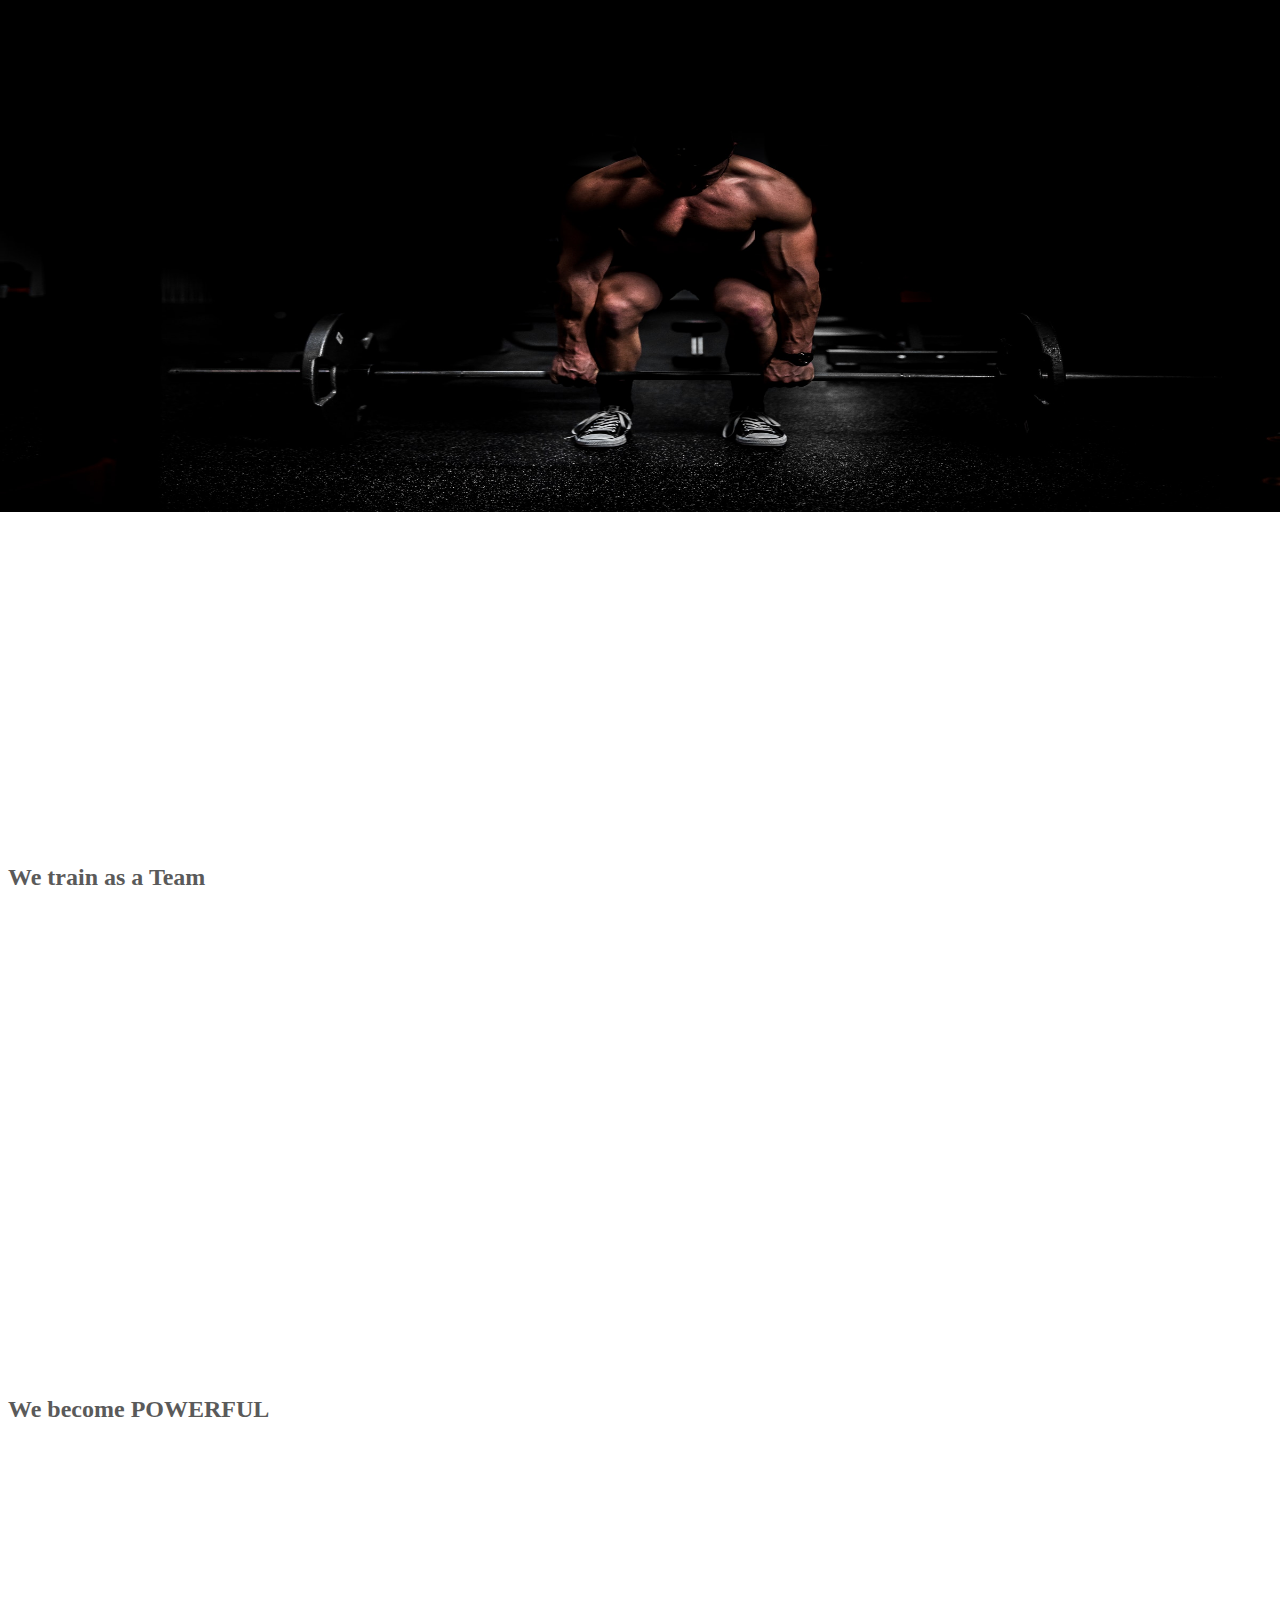
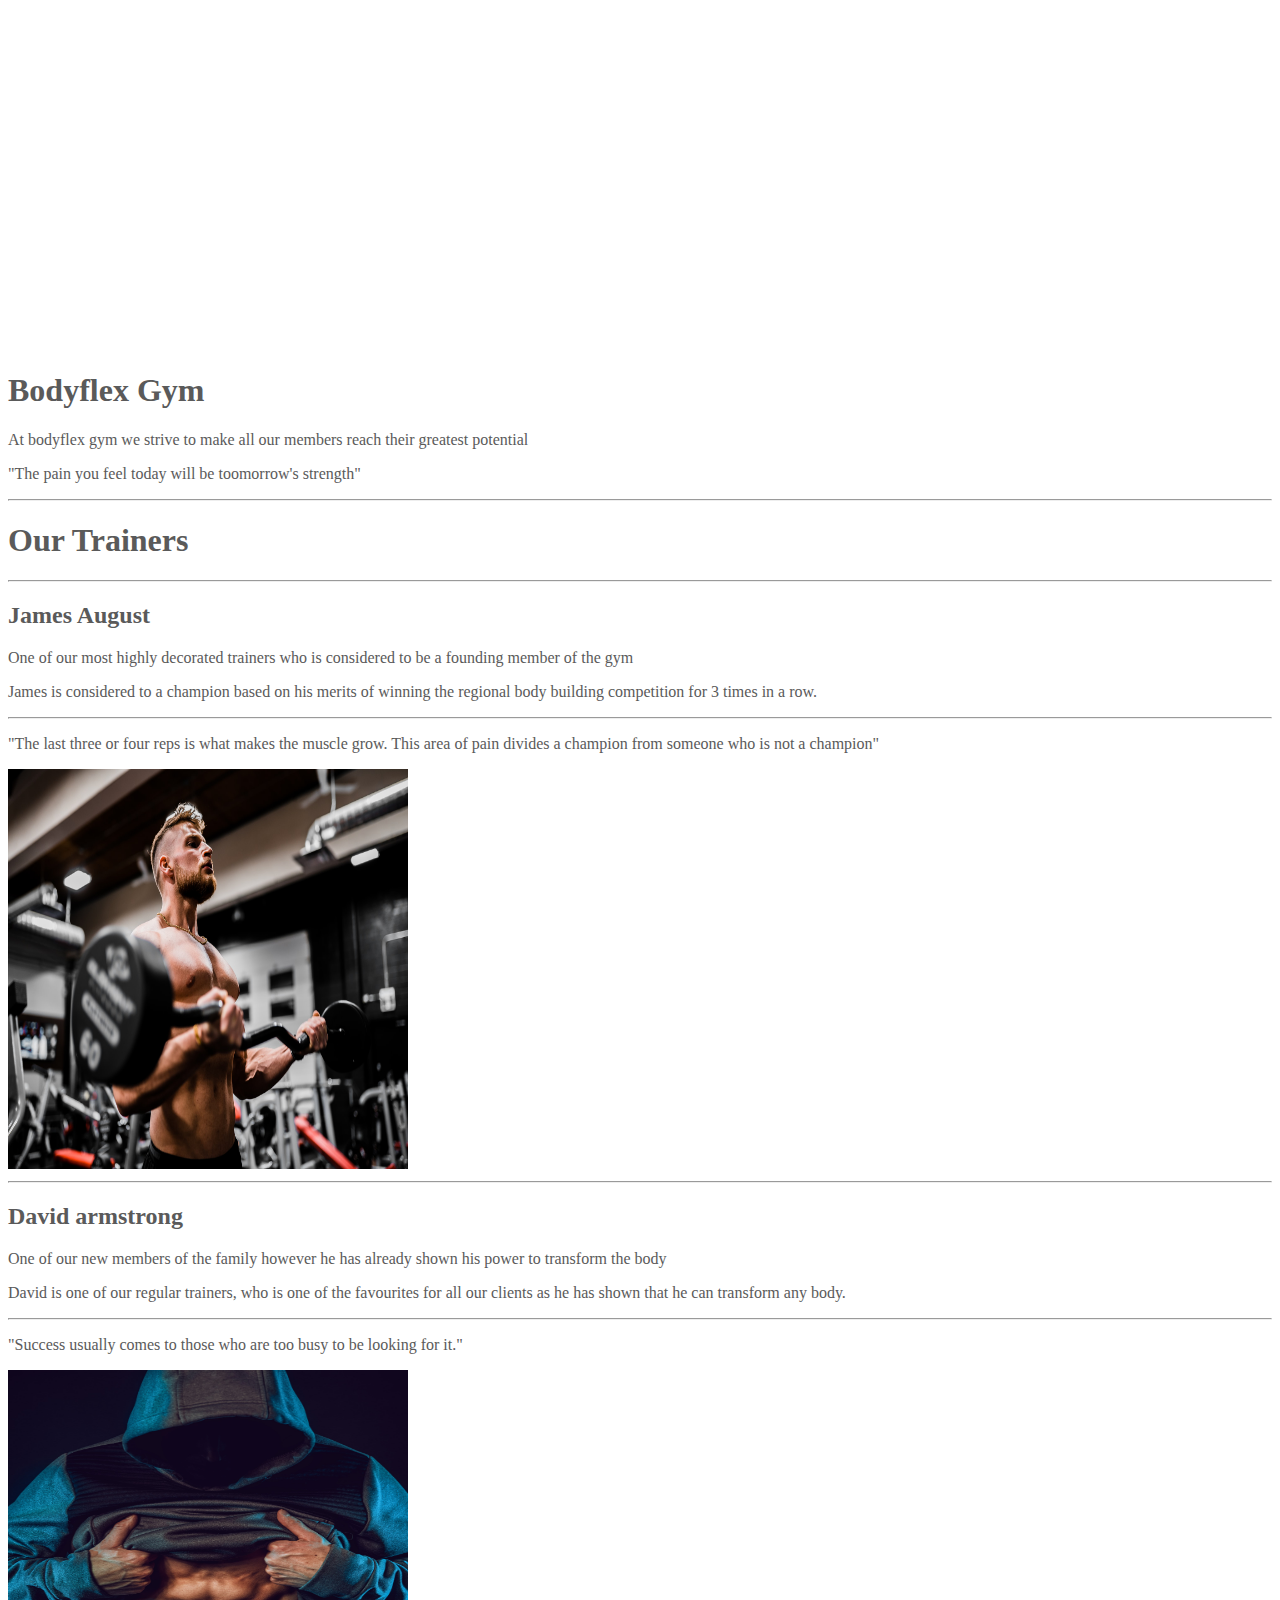
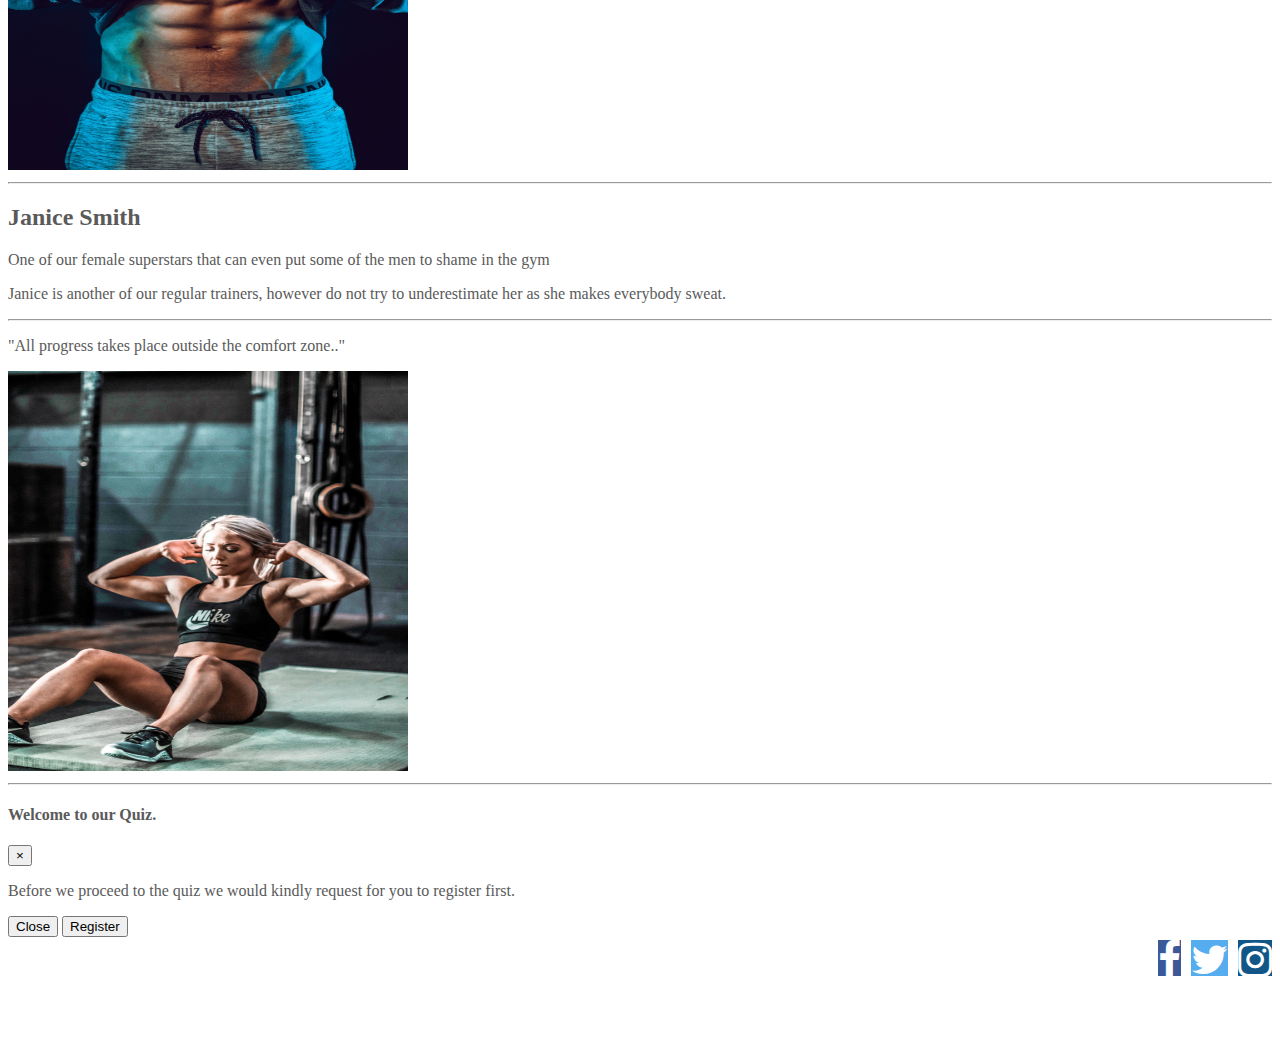
<file: Bodyflex_gym/index.html>
<!DOCTYPE html>
<html lang="en" dir="ltr">
  <head>
    <meta charset="utf-8">
    <meta name="viewport" content="width=device-width, initial-scale=1">
    <title>Bodyflex Gym</title>
<link rel="stylesheet" href="https://cdn.jsdelivr.net/npm/bootstrap@4.5.3/dist/css/bootstrap.min.css" integrity="sha384-TX8t27EcRE3e/ihU7zmQxVncDAy5uIKz4rEkgIXeMed4M0jlfIDPvg6uqKI2xXr2" crossorigin="anonymous">
<link rel="stylesheet" href="https://cdnjs.cloudflare.com/ajax/libs/font-awesome/4.7.0/css/font-awesome.min.css">
<link rel="stylesheet" href="stylesheet.css">
  </head>

  <body>

    <header>
      <nav class="navbar navbar-expand-md navbar-dark fixed-top bg-dark">
        <div class="container-fluid">
          <a class="navbar-brand" href="index.html"><h3>BodyFlex <i>GYM</i></h3></a>
          <button class="navbar-toggler" type="button" data-toggle="collapse" data-target="#collapsibleNavbar">
            <span class="navbar-toggler-icon"></span>
          </button>
          <div class="collapse navbar-collapse" id="collapsibleNavbar">
            <ul class="navbar-nav me-auto mb-2 mb-md-0">
              <li class="nav-item active">
                <a class="nav-link" aria-current="page" href="index.html">Home</a>
              </li>

              <li class="nav-item active">
                <a class="nav-link" href="gallery.html">Gallery</a>
              </li>
              <li class="nav-item active">
                <a class="nav-link" href="about.html">About us</a>
              </li>
              <li class="nav-item active">
                <a class="nav-link" href="contact.html">Contact us</a>
              </li>
              <li class="nav-item active">
                <button type="button" class="btn btn-primary" data-toggle="modal" data-target="#RegisterModal">
                  Launch Quiz
                </button>
              </li>
            </ul>

          </div>
        </div>
      </nav>
    </header>

<div id="ca" class="carousel slide" data-ride="carousel">
  <ul class="carousel-indicators">
    <li data-target="#ca" data-slide-to="0" class="active"></li>
    <li data-target="#ca" data-slide-to="1"></li>
    <li data-target="#ca" data-slide-to="2"></li>
  </ul>
  <div class="carousel-inner">
    <div class="carousel-item active">
      <img src="images\istockphoto-849413034-612x612.jpg" alt="Los Angeles" width="1100" height="500">
      <div class="carousel-caption">
        <h2>We use the best equipment</h2>
      </div>
    </div>
    <div class="carousel-item">
      <img src="images\luis-vidal-FodEsaNZs48-unsplash.jpg" alt="Chicago" width="1100" height="500">
      <div class="carousel-caption">
        <h2>We train as a Team</h2>
      </div>
    </div>
    <div class="carousel-item">
      <img src="images\anastase-maragos-9dzWZQWZMdE-unsplash.jpg" alt="New York" width="1100" height="500">
      <div class="carousel-caption">
        <h2>We become POWERFUL</h2>
      </div>
    </div>
  </div>
  <a class="carousel-control-prev" href="#ca" data-slide="prev">
    <span class="carousel-control-prev-icon"></span>
  </a>
  <a class="carousel-control-next" href="#ca" data-slide="next">
    <span class="carousel-control-next-icon"></span>
  </a>
</div>

<section class="py-5 text-center container">
  <div class="row py-lg-5">
    <div class="col-lg-6 col-md-8 mx-auto">
      <h1 class="fw-light">Bodyflex Gym</h1>
      <p class="lead text-muted">At bodyflex gym we strive to make all our members reach their greatest potential</p>
      <p>"The pain you feel today will be toomorrow's strength"</p>
    </div>
  </div>
</section>

<hr>

<h1 class="fw-light text-center container">Our Trainers</h1>

<div class="container marketing">

    <hr class="featurette-divider">

    <div class="row featurette">
      <div class="col-md-7">
        <h2 class="featurette-heading">James August</h2>
        <p class="lead">One of our most highly decorated trainers who is considered to be a founding member of the gym</p>
        <p>James is considered to a champion based on his merits of winning the regional body building competition for 3 times in a row.</p>
        <hr>
        <p class="text-center">"The last three or four reps is what makes the muscle grow. This area of pain divides a champion from someone who is not a champion"
      </div>
      <div class="col-md-5">
        <img class="featurette-image img-responsive center-block" src="images\anastase-maragos-7kEpUPB8vNk-unsplash.jpg" height="400" width="400" alt="Generic placeholder image">

      </div>
    </div>

    <hr class="featurette-divider">

    <div class="row featurette">
      <div class="col-md-7 order-md-2">
        <h2 class="featurette-heading">David armstrong</h2>
        <p class="lead">One of our new members of the family however he has already shown his power to transform the body</p>
        <p>David is one of our regular trainers, who is one of the favourites for all our clients as he has shown that he can transform any body. </p>
        <hr>
        <p class="text-center">"Success usually comes to those who are too busy to be looking for it."
      </div>
      <div class="col-md-5 order-md-1">
        <img class="featurette-image img-responsive center-block" src="images\charles-gaudreault-xXofYCc3hqc-unsplash.jpg" height="400" width="400" alt="Generic placeholder image">

      </div>
    </div>

    <hr class="featurette-divider">

    <div class="row featurette">
      <div class="col-md-7">
        <h2 class="featurette-heading">Janice Smith</h2>
        <p class="lead">One of our female superstars that can even put some of the men to shame in the gym</p>
        <p>Janice is another of our regular trainers, however do not try to underestimate her as she makes everybody sweat. </p>
        <hr>
        <p class="text-center">"All progress takes place outside the comfort zone.."
      </div>
      <div class="col-md-5">
        <img class="featurette-image img-responsive center-block" src="images\hayley-kim-design-eot-ka5dM7Q-unsplash.jpg" height="400" width="400" alt="Generic placeholder image">

      </div>
    </div>

    <hr class="featurette-divider">
 </div>

 <div class="modal fade" id="RegisterModal" tabindex="-1" role="dialog" aria-labelledby="RegisterModalTitle" aria-hidden="true">
   <div class="modal-dialog modal-dialog-centered" role="document">
     <div class="modal-content">
       <div class="modal-header">
         <h4 class="modal-title" id="exampleModalLongTitle">Welcome to our Quiz.</h4>
         <button type="button" class="close" data-dismiss="modal" aria-label="Close">
           <span aria-hidden="true">&times;</span>
         </button>
       </div>
       <div class="modal-body">

        <p> Before we proceed to the quiz we would kindly request for you to register first. </p>


       </div>
       <div class="modal-footer">
         <button type="button" class="btn btn-secondary" data-dismiss="modal">Close</button>
         <button id="regmodal" type="button" class="btn btn-primary">Register</button>
       </div>
     </div>
   </div>
 </div>


 <footer class="container">
 <div class="social-icons ">
   <a href="https://www.facebook.com/bodyflex247/" class="fa fa-facebook"></a>
   <a href="https://twitter.com/BodyFlexGym" class="fa fa-twitter"></a>
   <a href="https://www.instagram.com/body.flexgym/" class="fa fa-instagram"></a>
 </div>

</footer>




    <script src="https://code.jquery.com/jquery-3.3.1.slim.min.js" integrity="sha384-q8i/X+965DzO0rT7abK41JStQIAqVgRVzpbzo5smXKp4YfRvH+8abtTE1Pi6jizo" crossorigin="anonymous"></script>
    <script src="https://cdnjs.cloudflare.com/ajax/libs/popper.js/1.14.3/umd/popper.min.js" integrity="sha384-ZMP7rVo3mIykV+2+9J3UJ46jBk0WLaUAdn689aCwoqbBJiSnjAK/l8WvCWPIPm49" crossorigin="anonymous"></script>
    <script src="https://stackpath.bootstrapcdn.com/bootstrap/4.1.3/js/bootstrap.min.js" integrity="sha384-ChfqqxuZUCnJSK3+MXmPNIyE6ZbWh2IMqE241rYiqJxyMiZ6OW/JmZQ5stwEULTy" crossorigin="anonymous"></script>
    <script src="modal.js"></script>
  </body>
</html>
</file>
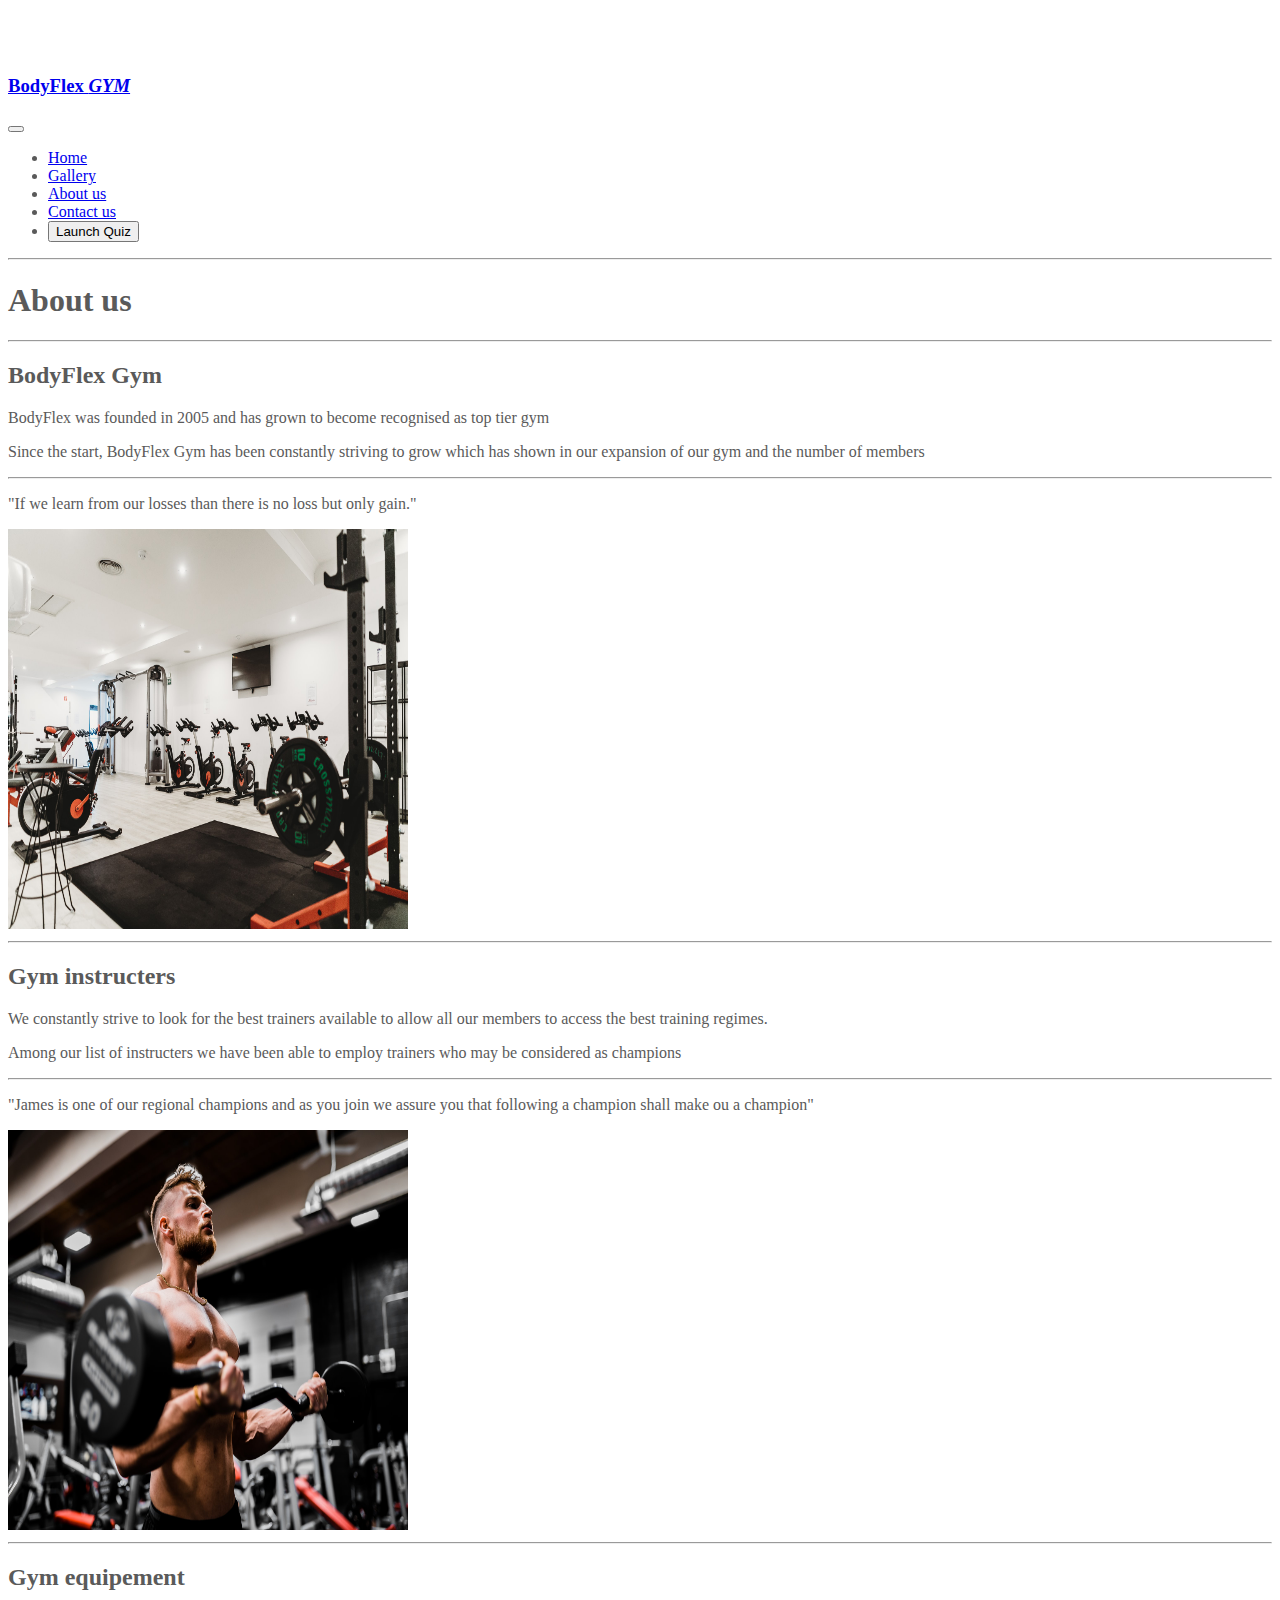
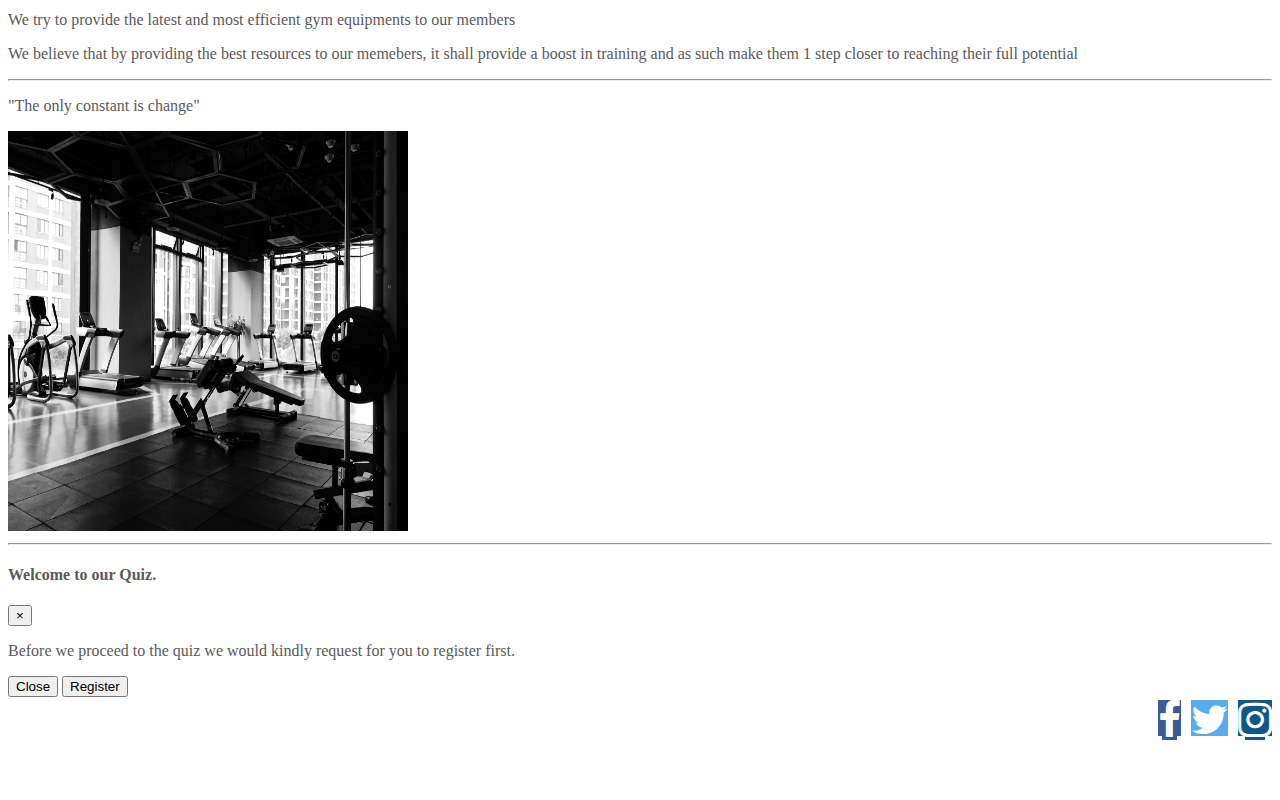
<file: Bodyflex_gym/About.html>
<!DOCTYPE html>
<html lang="en" dir="ltr">
  <head>
    <meta charset="utf-8">
    <meta name="viewport" content="width=device-width, initial-scale=1">
    <title>Bodyflex Gym</title>
<link rel="stylesheet" href="https://cdn.jsdelivr.net/npm/bootstrap@4.5.3/dist/css/bootstrap.min.css" integrity="sha384-TX8t27EcRE3e/ihU7zmQxVncDAy5uIKz4rEkgIXeMed4M0jlfIDPvg6uqKI2xXr2" crossorigin="anonymous">
<link rel="stylesheet" href="https://cdnjs.cloudflare.com/ajax/libs/font-awesome/4.7.0/css/font-awesome.min.css">
<link rel="stylesheet" href="stylesheet.css">
  </head>

  <body>

    <header>
      <nav class="navbar navbar-expand-md navbar-dark fixed-top bg-dark">
        <div class="container-fluid">
          <a class="navbar-brand" href="index.html"><h3>BodyFlex <i>GYM</i></h3></a>
          <button class="navbar-toggler" type="button" data-toggle="collapse" data-target="#collapsibleNavbar">
            <span class="navbar-toggler-icon"></span>
          </button>
          <div class="collapse navbar-collapse" id="collapsibleNavbar">
            <ul class="navbar-nav me-auto mb-2 mb-md-0">
              <li class="nav-item active">
                <a class="nav-link" aria-current="page" href="index.html">Home</a>
              </li>

              <li class="nav-item active">
                <a class="nav-link" href="gallery.html">Gallery</a>
              </li>
              <li class="nav-item active">
                <a class="nav-link" href="about.html">About us</a>
              </li>
              <li class="nav-item active">
                <a class="nav-link" href="contact.html">Contact us</a>
              </li>
              <li class="nav-item active">
                <button type="button" class="btn btn-primary" data-toggle="modal" data-target="#RegisterModal">
                  Launch Quiz
                </button>
              </li>
            </ul>

          </div>
        </div>
      </nav>
    </header>
<hr>
<h1 class="fw-light text-center container">About us</h1>

<div class="container marketing">

    <hr class="featurette-divider">




    <div class="row featurette">
      <div class="col-md-7 order-md-2">
        <h2 class="featurette-heading">BodyFlex Gym</h2>
        <p class="lead">BodyFlex was founded in 2005 and has grown to become recognised as top tier gym</p>
        <p>Since the start, BodyFlex Gym has been constantly striving to grow which has shown in our expansion of our gym and the number of members </p>
        <hr>
        <p class="text-center">"If we learn from our losses than there is no loss but only gain."
      </div>
      <div class="col-md-5 order-md-1">
        <img class="featurette-image img-responsive center-block" src="gallery_images\humphrey-muleba-dDp-6pXrYik-unsplash.jpg" height="400" width="400" alt="Generic placeholder image">

      </div>
    </div>

    <hr class="featurette-divider">
    <div class="row featurette">
      <div class="col-md-7">
        <h2 class="featurette-heading">Gym instructers</h2>
        <p class="lead">We constantly strive to look for the best trainers available to allow all our members to access the best training regimes.</p>
        <p>Among our list of instructers we have been able to employ trainers who may be considered as champions</p>
        <hr>
        <p class="text-center">"James is one of our regional champions and as you join we assure you that following a champion shall make ou a champion"
        </div>
        <div class="col-md-5">
          <img class="featurette-image img-responsive center-block" src="images\anastase-maragos-7kEpUPB8vNk-unsplash.jpg" height="400" width="400" alt="Generic placeholder image">

        </div>
      </div>
  <hr class="featurette-divider">

    <div class="row featurette">
      <div class="col-md-7 order-md-2">
        <h2 class="featurette-heading">Gym equipement</h2>
        <p class="lead">We try to provide the latest and most efficient gym equipments to our members </p>
        <p>We believe that by providing the best resources to our memebers, it shall provide a boost in training and as such make them 1 step closer to reaching their full potential </p>
        <hr>
        <p class="text-center">"The only constant is change"
      </div>
      <div class="col-md-5">
        <img class="featurette-image img-responsive center-block" src="gallery_images\risen-wang-20jX9b35r_M-unsplash.jpg" height="400" width="400" alt="Generic placeholder image">

      </div>
    </div>

    <hr class="featurette-divider">
 </div>

 <div class="modal fade" id="RegisterModal" tabindex="-1" role="dialog" aria-labelledby="RegisterModalTitle" aria-hidden="true">
   <div class="modal-dialog modal-dialog-centered" role="document">
     <div class="modal-content">
       <div class="modal-header">
         <h4 class="modal-title" id="exampleModalLongTitle">Welcome to our Quiz.</h4>
         <button type="button" class="close" data-dismiss="modal" aria-label="Close">
           <span aria-hidden="true">&times;</span>
         </button>
       </div>
       <div class="modal-body">

        <p> Before we proceed to the quiz we would kindly request for you to register first. </p>


       </div>
       <div class="modal-footer">
         <button type="button" class="btn btn-secondary" data-dismiss="modal">Close</button>
         <button id="regmodal" type="button" class="btn btn-primary">Register</button>
       </div>
     </div>
   </div>
 </div>


 <footer class="container">
 <div class="social-icons ">
   <a href="https://www.facebook.com/bodyflex247/" class="fa fa-facebook"></a>
   <a href="https://twitter.com/BodyFlexGym" class="fa fa-twitter"></a>
   <a href="https://www.instagram.com/body.flexgym/" class="fa fa-instagram"></a>
 </div>

</footer>




<script src="https://code.jquery.com/jquery-3.3.1.slim.min.js" integrity="sha384-q8i/X+965DzO0rT7abK41JStQIAqVgRVzpbzo5smXKp4YfRvH+8abtTE1Pi6jizo" crossorigin="anonymous"></script>
<script src="https://cdnjs.cloudflare.com/ajax/libs/popper.js/1.14.3/umd/popper.min.js" integrity="sha384-ZMP7rVo3mIykV+2+9J3UJ46jBk0WLaUAdn689aCwoqbBJiSnjAK/l8WvCWPIPm49" crossorigin="anonymous"></script>
<script src="https://stackpath.bootstrapcdn.com/bootstrap/4.1.3/js/bootstrap.min.js" integrity="sha384-ChfqqxuZUCnJSK3+MXmPNIyE6ZbWh2IMqE241rYiqJxyMiZ6OW/JmZQ5stwEULTy" crossorigin="anonymous"></script>
<script src="modal.js"></script>
  </body>
</html>
</file>
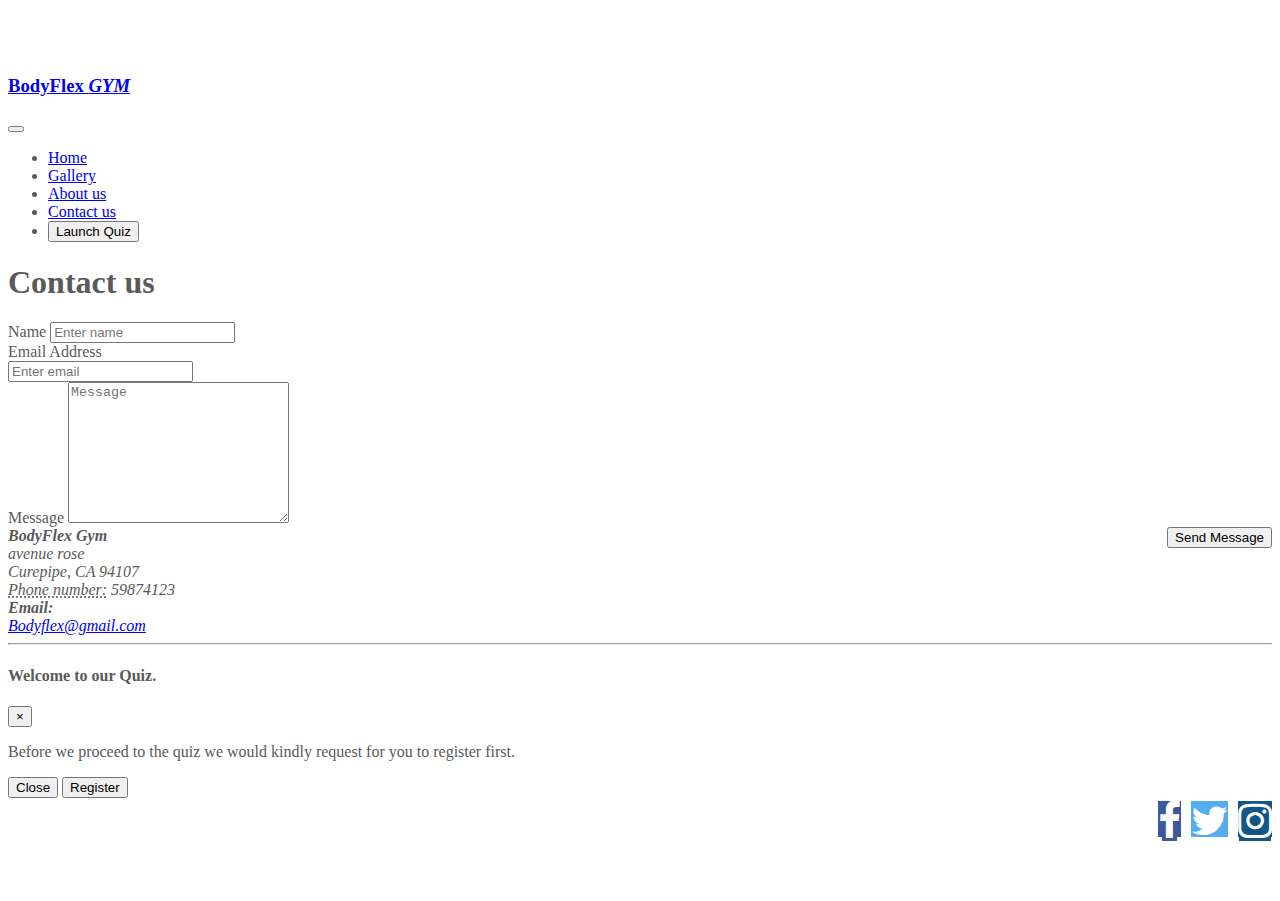
<file: Bodyflex_gym/Contact.html>
<!DOCTYPE html>
<html lang="en" dir="ltr">
  <head>
    <meta charset="utf-8">
    <meta name="viewport" content="width=device-width, initial-scale=1">
    <title>Bodyflex Gym</title>
<link rel="stylesheet" href="https://cdn.jsdelivr.net/npm/bootstrap@4.5.3/dist/css/bootstrap.min.css" integrity="sha384-TX8t27EcRE3e/ihU7zmQxVncDAy5uIKz4rEkgIXeMed4M0jlfIDPvg6uqKI2xXr2" crossorigin="anonymous">
<link rel="stylesheet" href="https://cdnjs.cloudflare.com/ajax/libs/font-awesome/4.7.0/css/font-awesome.min.css">
<link rel="stylesheet" href="stylesheet.css">
  </head>

  <body>

    <header>
      <nav class="navbar navbar-expand-md navbar-dark fixed-top bg-dark">
        <div class="container-fluid">
          <a class="navbar-brand" href="index.html"><h3>BodyFlex <i>GYM</i></h3></a>
          <button class="navbar-toggler" type="button" data-toggle="collapse" data-target="#collapsibleNavbar">
            <span class="navbar-toggler-icon"></span>
          </button>
          <div class="collapse navbar-collapse" id="collapsibleNavbar">
            <ul class="navbar-nav me-auto mb-2 mb-md-0">
              <li class="nav-item active">
                <a class="nav-link" aria-current="page" href="index.html">Home</a>
              </li>

              <li class="nav-item active">
                <a class="nav-link" href="gallery.html">Gallery</a>
              </li>
              <li class="nav-item active">
                <a class="nav-link" href="about.html">About us</a>
              </li>
              <li class="nav-item active">
                <a class="nav-link" href="contact.html">Contact us</a>
              </li>
              <li class="nav-item active">
                <button type="button" class="btn btn-primary" data-toggle="modal" data-target="#RegisterModal">
                  Launch Quiz
                </button>
              </li>
            </ul>

          </div>
        </div>
      </nav>
    </header>


    <div class="jumbotron jumbotron-sm">
        <div class="container text-center">
            <div class="row">
                <div class="col-sm-12 col-lg-12">
                    <h1 class="h1">
                        Contact us </h1>
                </div>
            </div>
        </div>
    </div>
    <div class="container">
        <div class="row">
            <div class="col-md-8">
                <div class="well well-sm">
                    <form>
                    <div class="row">
                        <div class="col-md-6">
                            <div class="form-group">
                                <label for="name">
                                    Name</label>
                                <input type="text" class="form-control" id="name" placeholder="Enter name" required="required" />
                            </div>
                            <div class="form-group">
                                <label for="email">
                                    Email Address</label>
                                <div class="input-group">
                                    <span class="input-group-addon"><span class="glyphicon glyphicon-envelope"></span>
                                    </span>
                                    <input type="email" class="form-control" id="email" placeholder="Enter email" required="required" /></div>
                            </div>

                        </div>
                        <div class="col-md-6">
                            <div class="form-group">
                                <label for="name">
                                    Message</label>
                                <textarea name="message" id="message" class="form-control" rows="9" cols="25" required="required"
                                    placeholder="Message"></textarea>
                            </div>
                        </div>
                        <div class="col-md-12">
                            <button type="submit" class="btn btn-primary pull-right" id="btnContactUs">
                                Send Message</button>
                        </div>
                    </div>
                    </form>
                </div>
            </div>
            <div class="col-md-4">
                <form>
                <address>
                    <strong>BodyFlex Gym</strong><br>
                    avenue rose<br>
                    Curepipe, CA 94107<br>
                    <abbr title="Phone">
                      Phone number:</abbr>
                      59874123
                </address>
                <address>
                    <strong>Email:</strong><br>
                    <a href="mailto:#">Bodyflex@gmail.com</a>
                </address>
                </form>
            </div>
        </div>
    </div>

<hr class="featurette-divider">

<div class="modal fade" id="RegisterModal" tabindex="-1" role="dialog" aria-labelledby="RegisterModalTitle" aria-hidden="true">
  <div class="modal-dialog modal-dialog-centered" role="document">
    <div class="modal-content">
      <div class="modal-header">
        <h4 class="modal-title" id="exampleModalLongTitle">Welcome to our Quiz.</h4>
        <button type="button" class="close" data-dismiss="modal" aria-label="Close">
          <span aria-hidden="true">&times;</span>
        </button>
      </div>
      <div class="modal-body">

       <p> Before we proceed to the quiz we would kindly request for you to register first. </p>


      </div>
      <div class="modal-footer">
        <button type="button" class="btn btn-secondary" data-dismiss="modal">Close</button>
        <button id="regmodal" type="button" class="btn btn-primary">Register</button>
      </div>
    </div>
  </div>
</div>


 <footer class="container">
 <div class="social-icons ">
   <a href="https://www.facebook.com/bodyflex247/" class="fa fa-facebook"></a>
   <a href="https://twitter.com/BodyFlexGym" class="fa fa-twitter"></a>
   <a href="https://www.instagram.com/body.flexgym/" class="fa fa-instagram"></a>
 </div>

</footer>




<script src="https://code.jquery.com/jquery-3.3.1.slim.min.js" integrity="sha384-q8i/X+965DzO0rT7abK41JStQIAqVgRVzpbzo5smXKp4YfRvH+8abtTE1Pi6jizo" crossorigin="anonymous"></script>
<script src="https://cdnjs.cloudflare.com/ajax/libs/popper.js/1.14.3/umd/popper.min.js" integrity="sha384-ZMP7rVo3mIykV+2+9J3UJ46jBk0WLaUAdn689aCwoqbBJiSnjAK/l8WvCWPIPm49" crossorigin="anonymous"></script>
<script src="https://stackpath.bootstrapcdn.com/bootstrap/4.1.3/js/bootstrap.min.js" integrity="sha384-ChfqqxuZUCnJSK3+MXmPNIyE6ZbWh2IMqE241rYiqJxyMiZ6OW/JmZQ5stwEULTy" crossorigin="anonymous"></script>
<script src="modal.js"></script>
  </body>
</html>
</file>
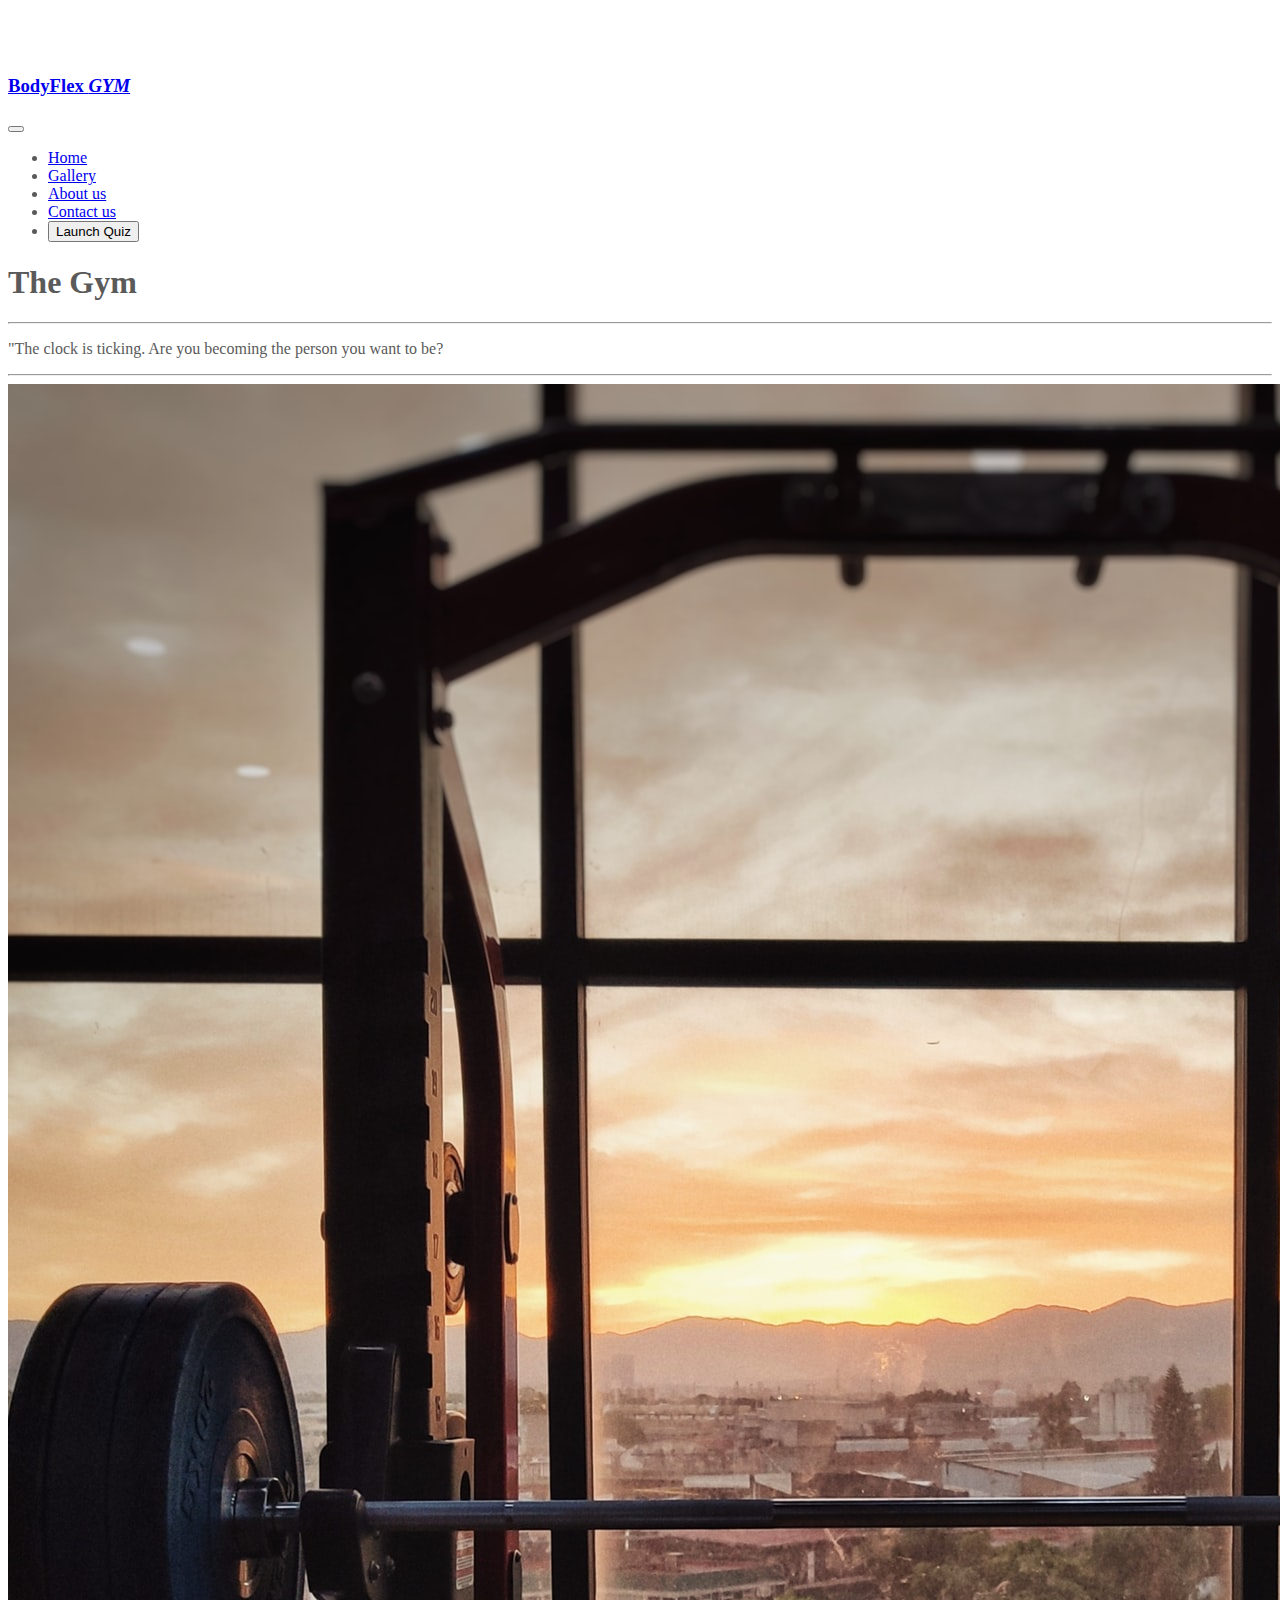
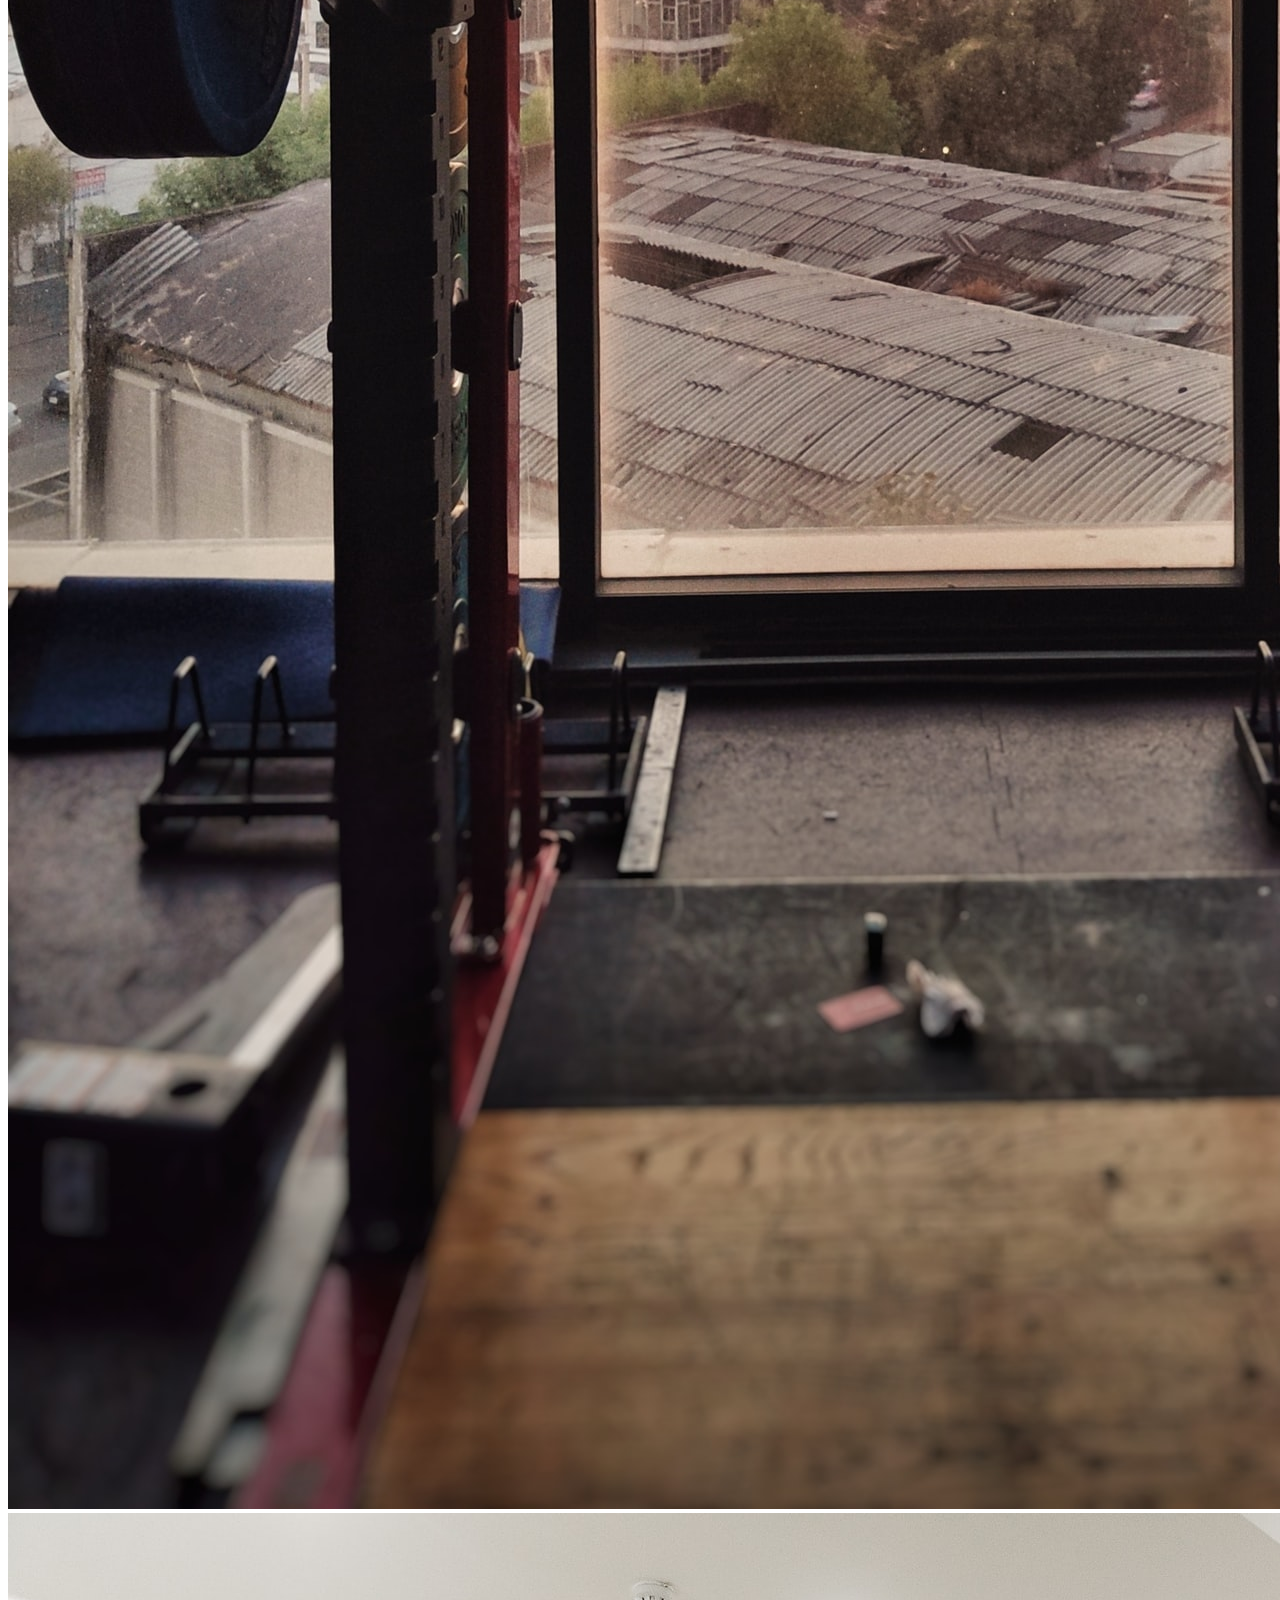
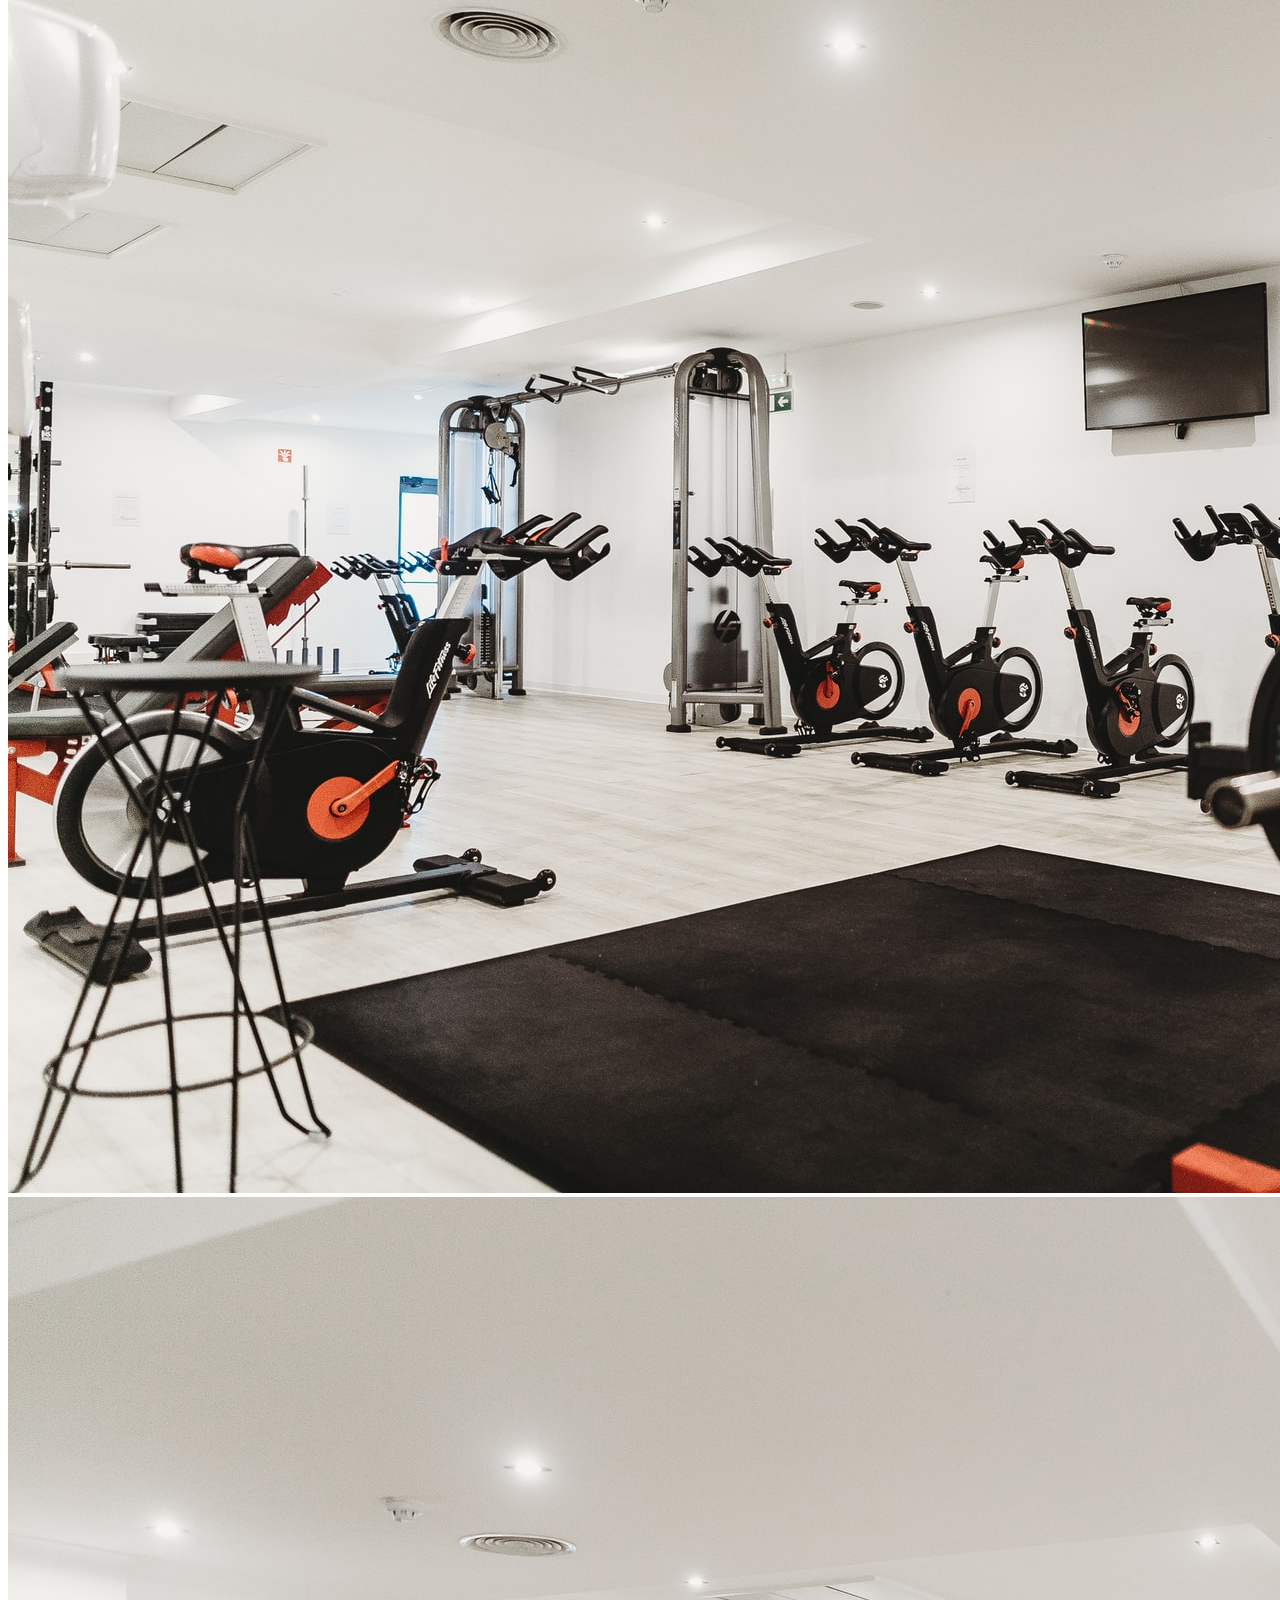
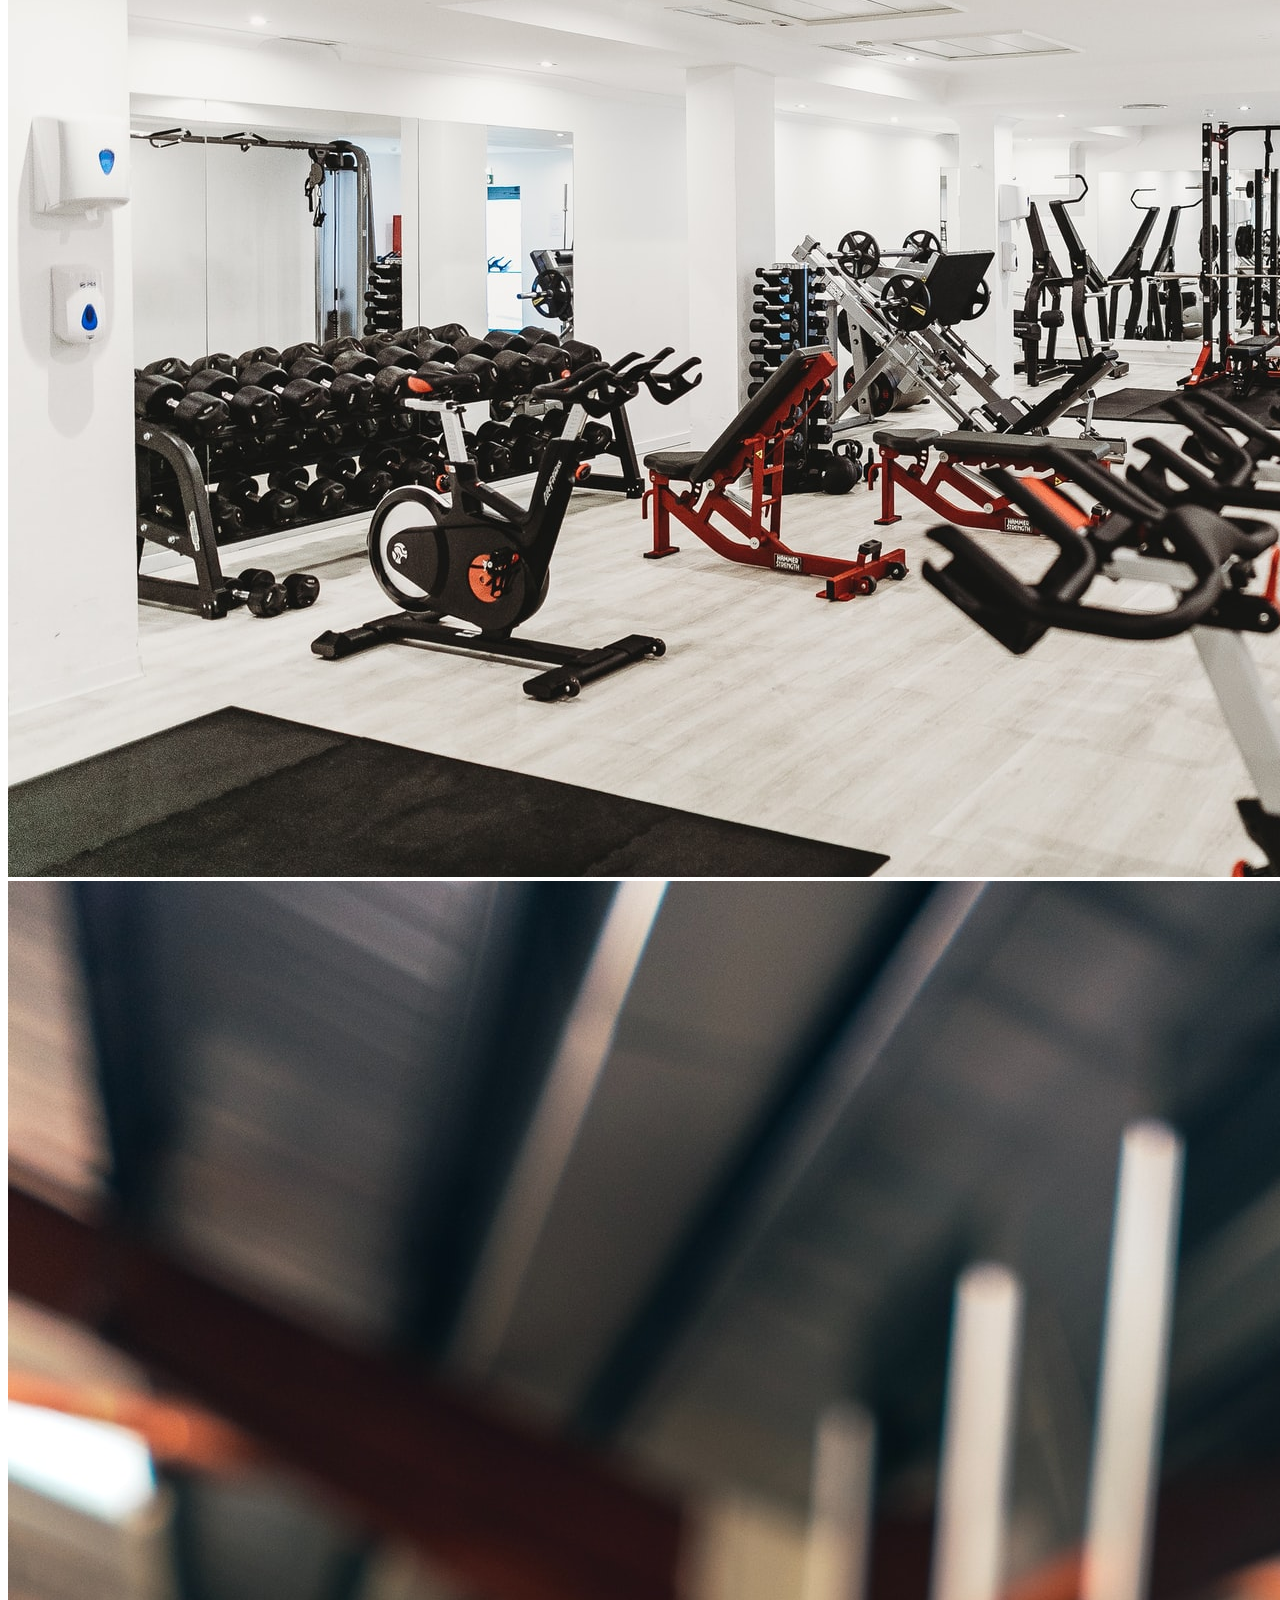
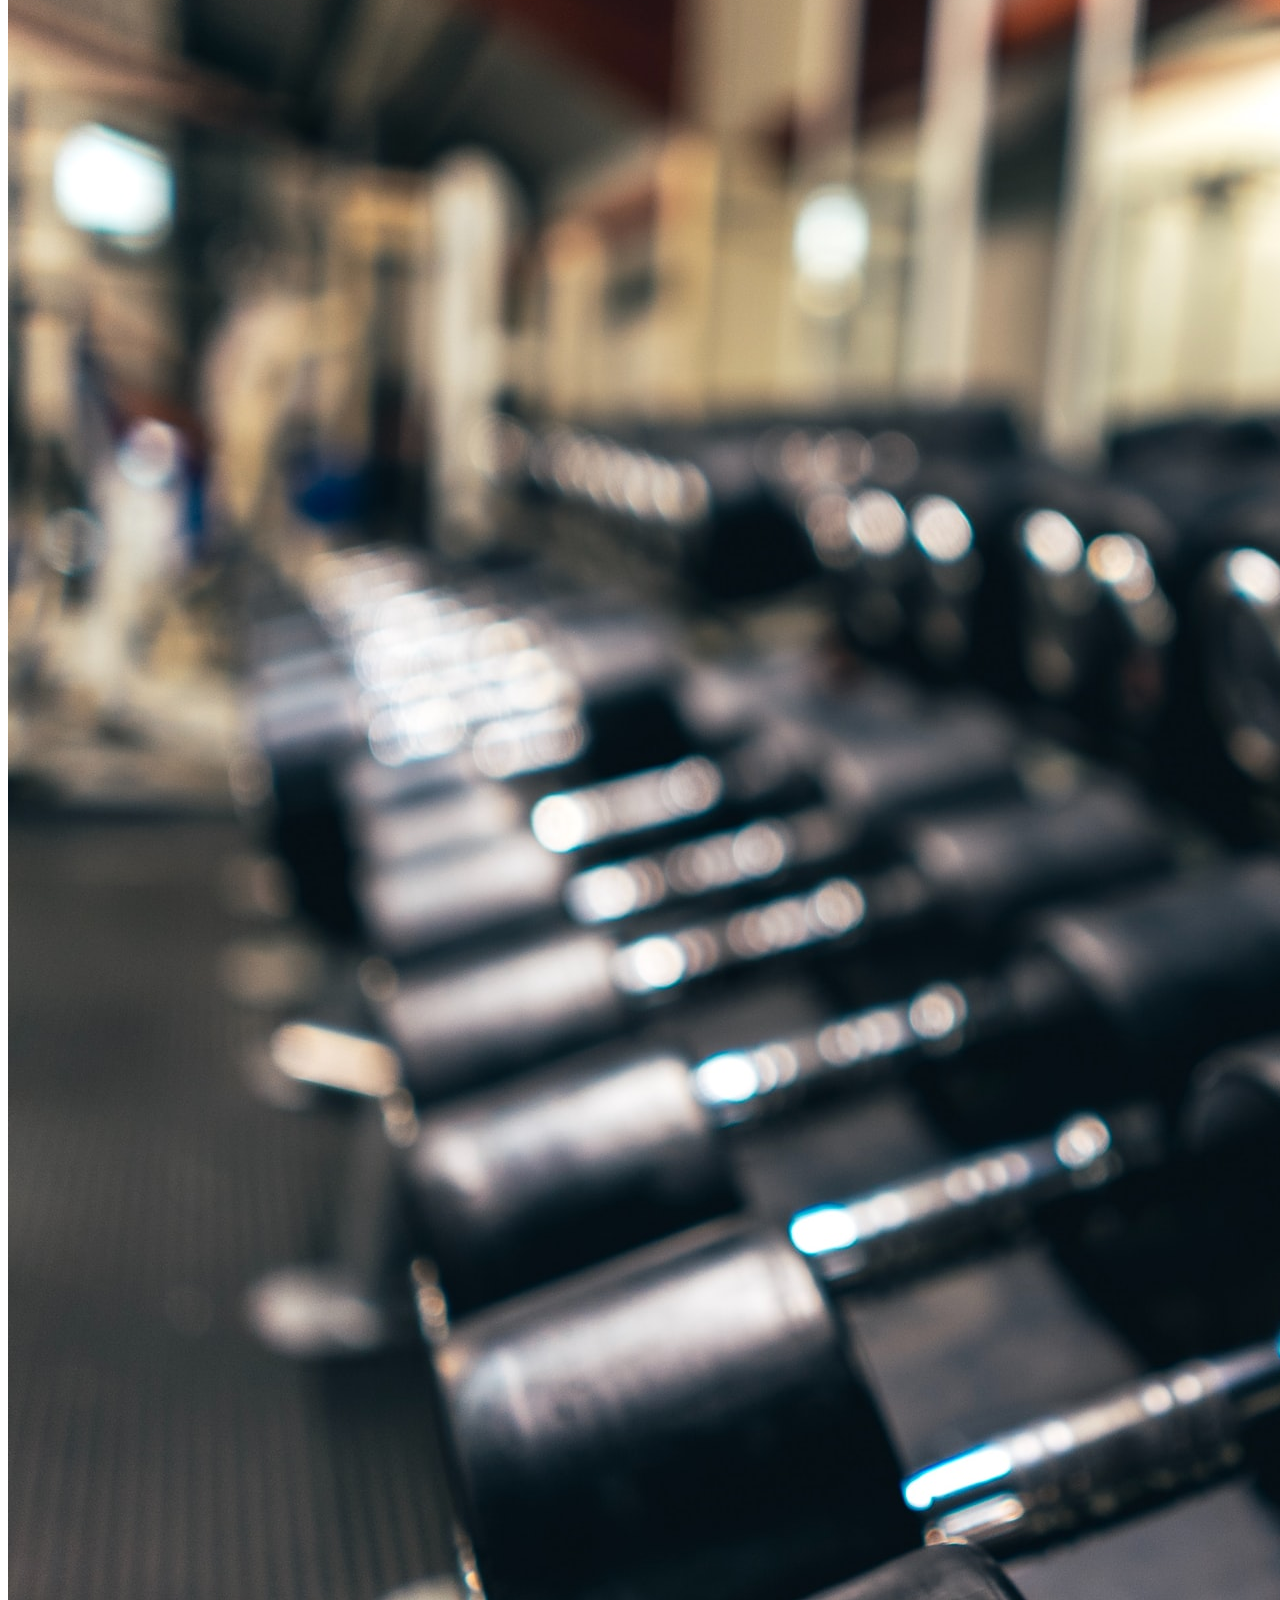
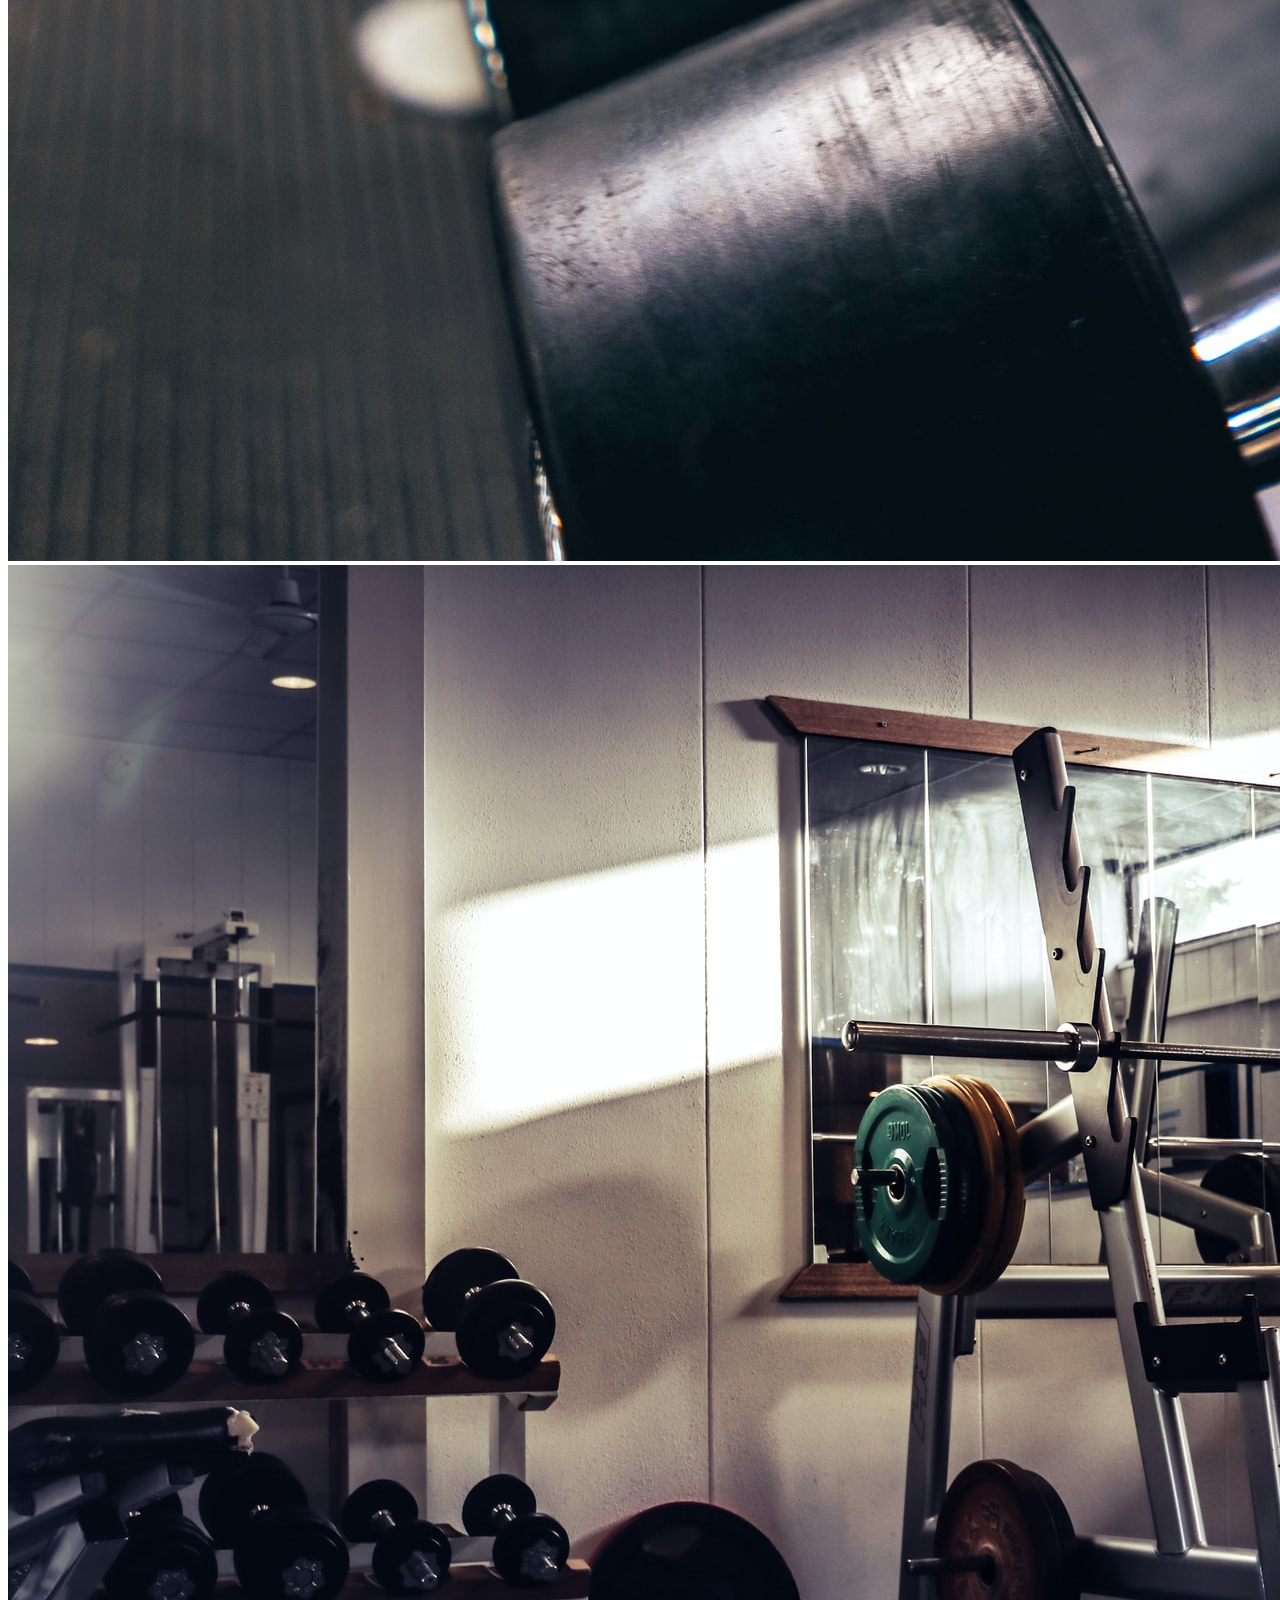
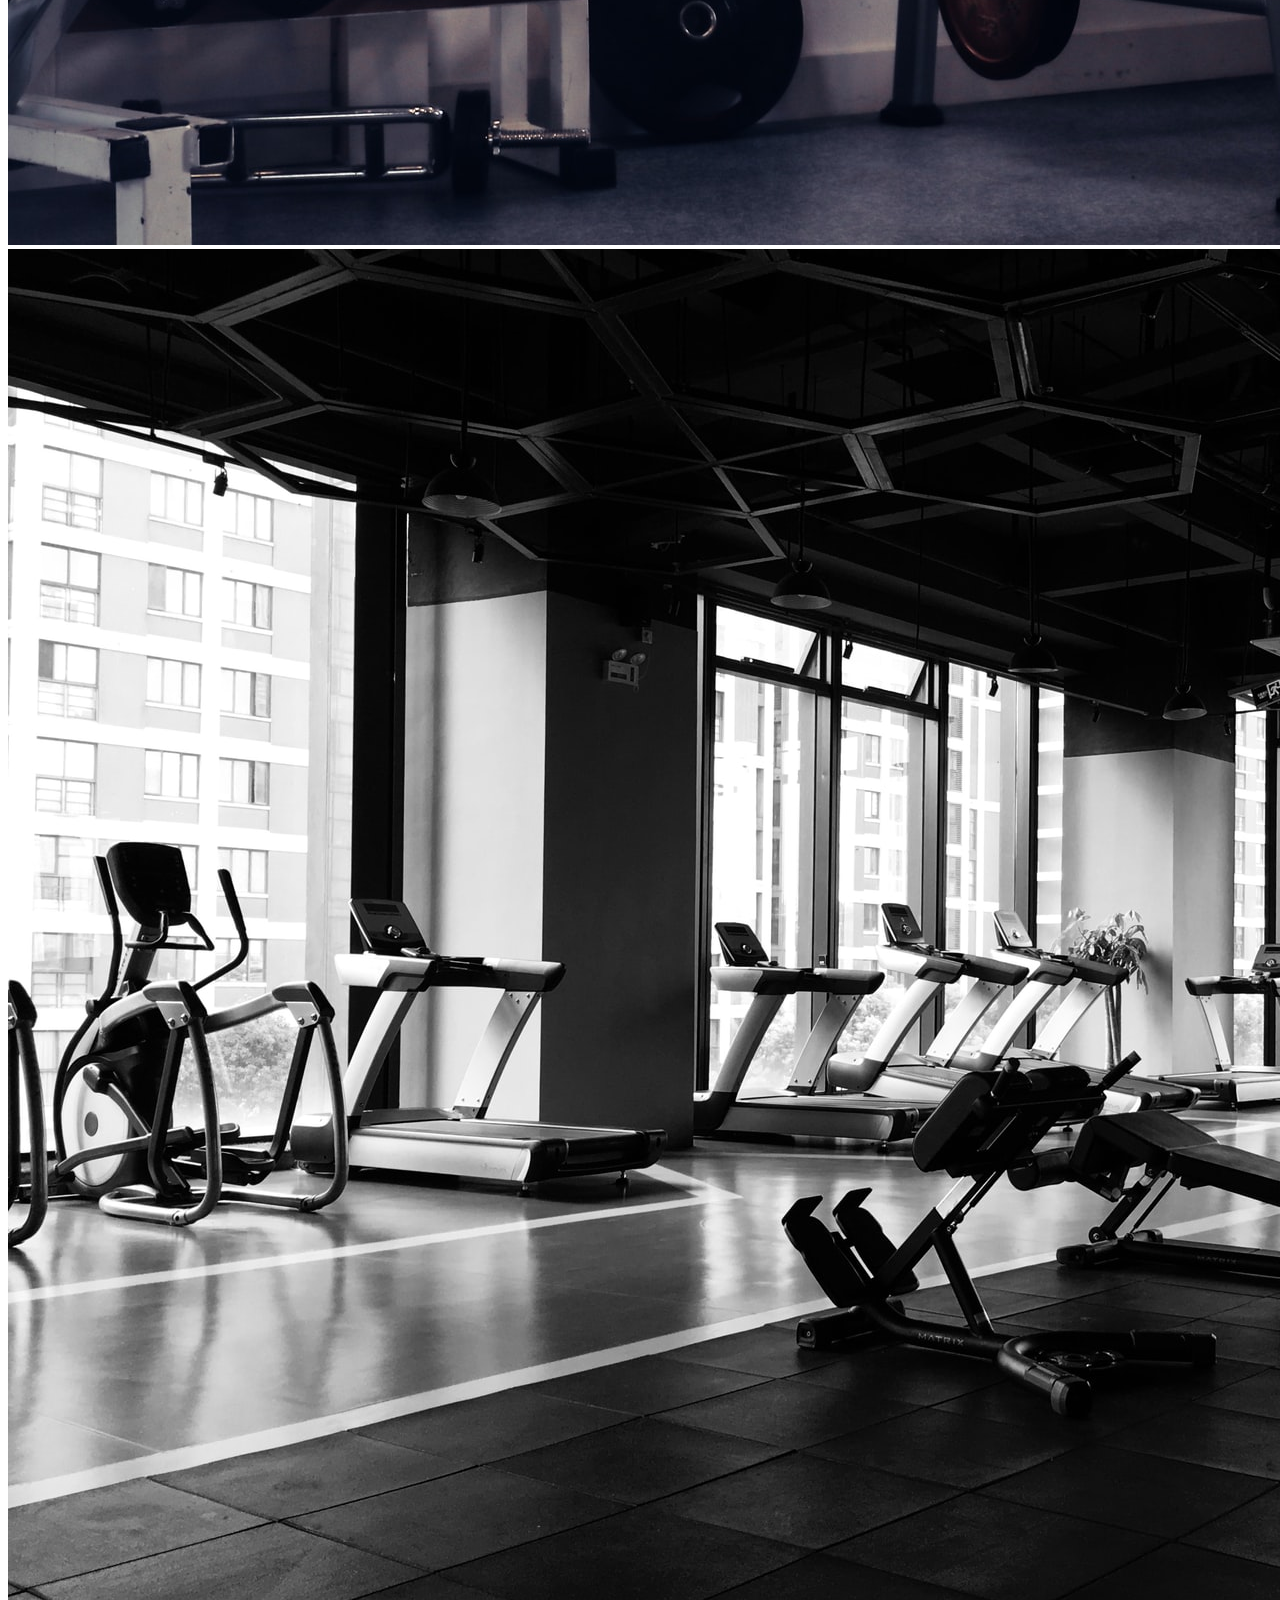
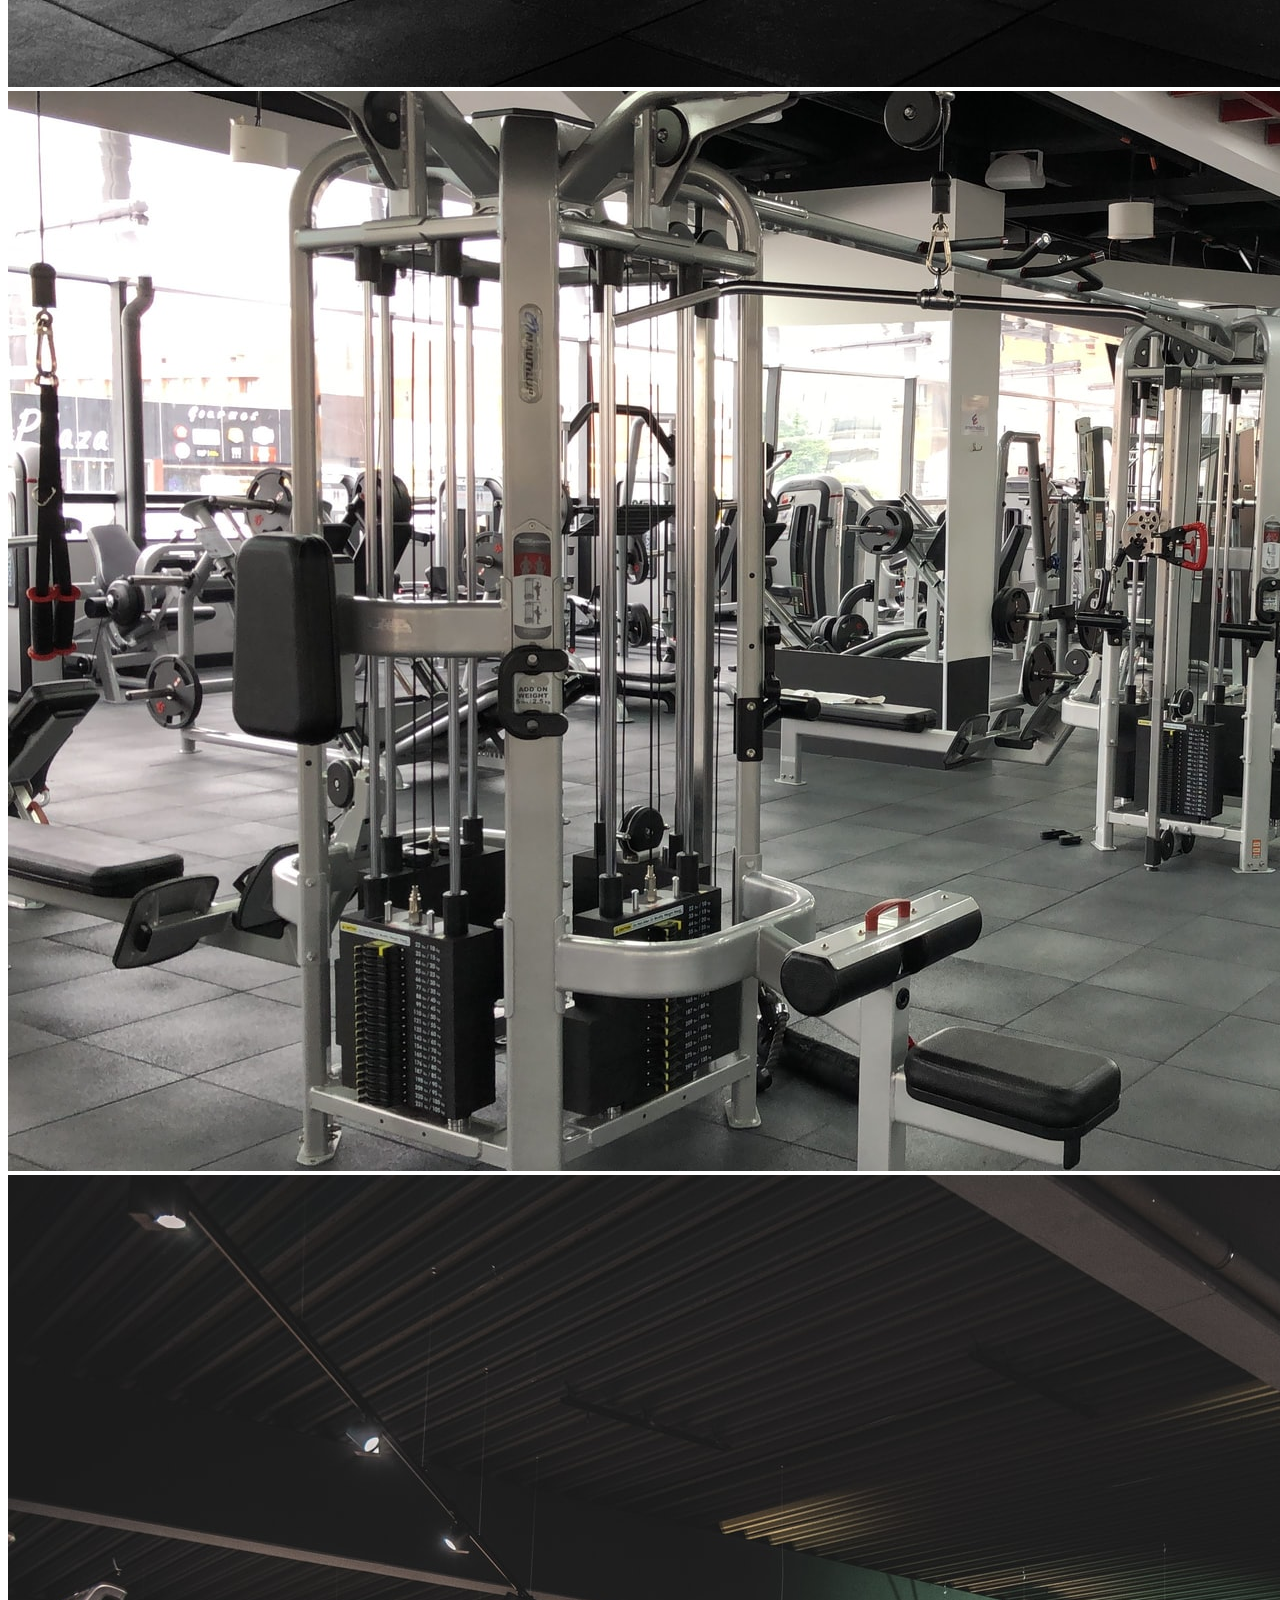
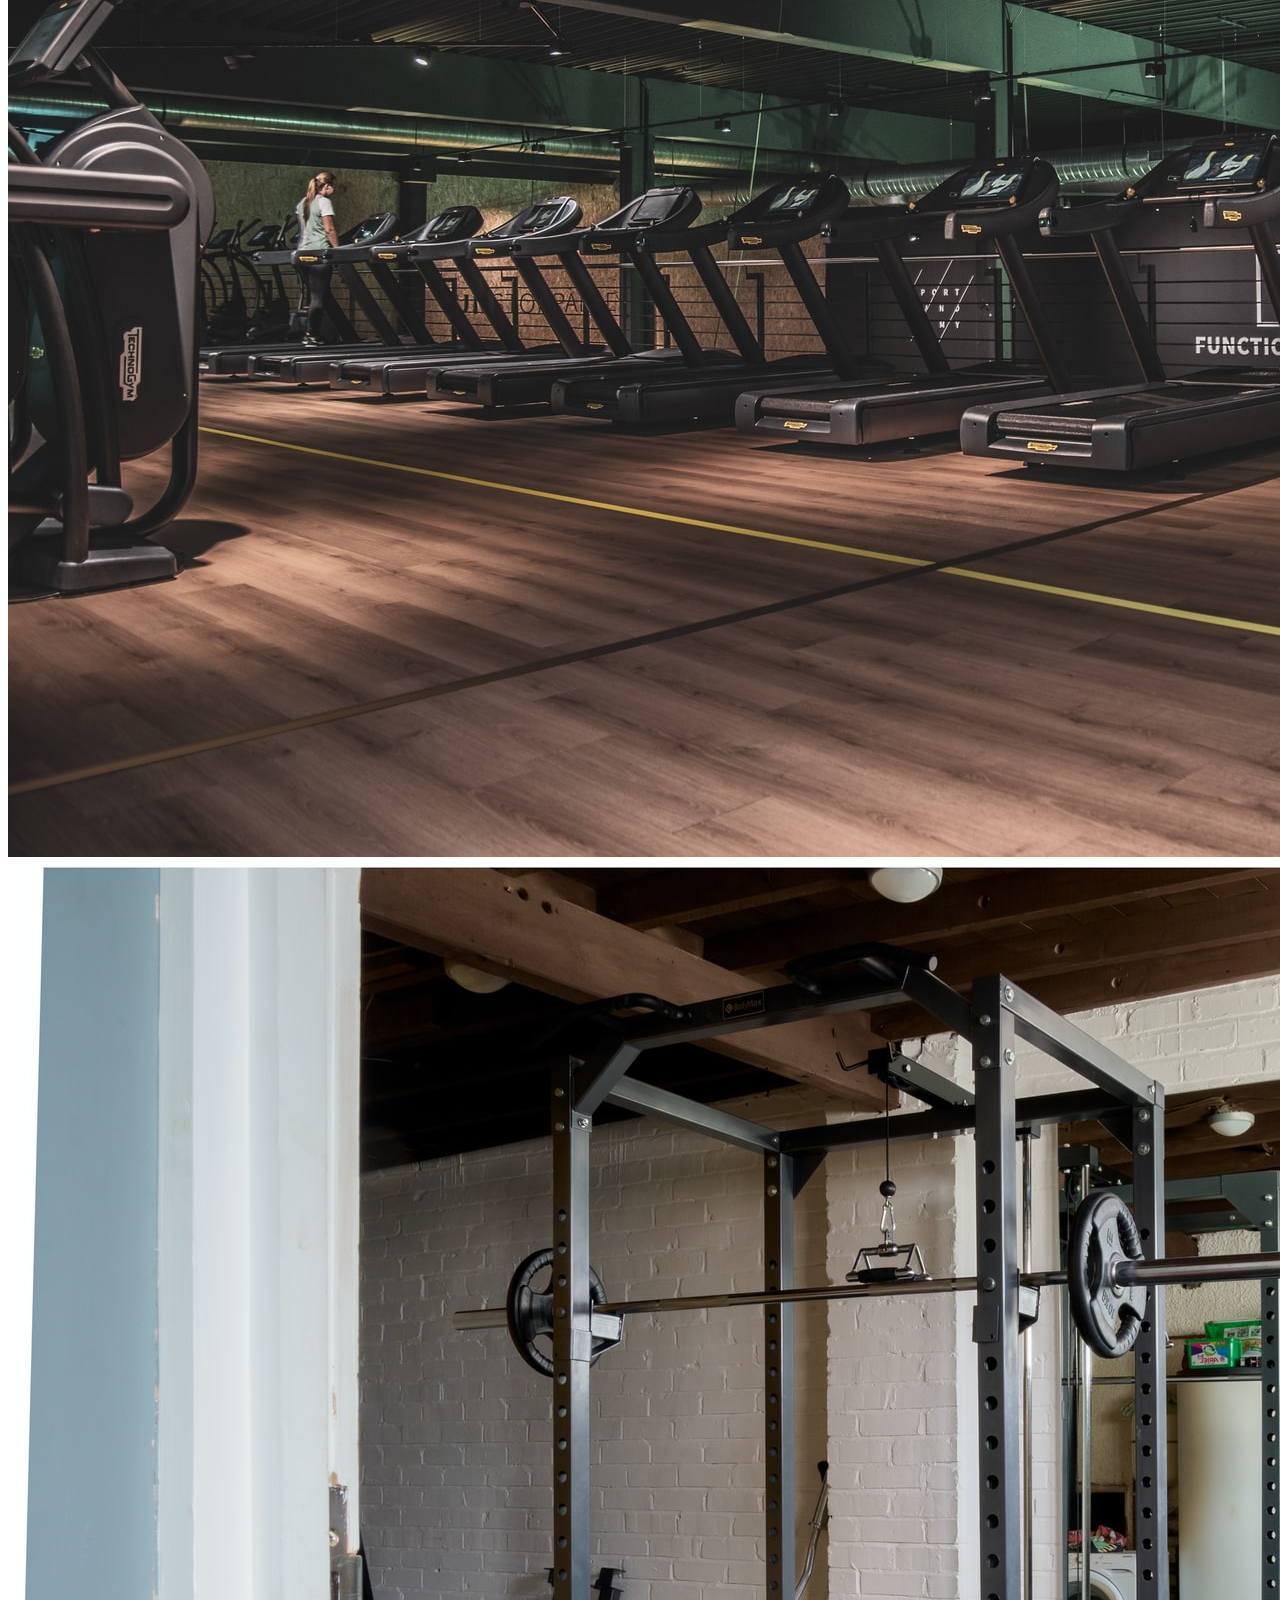
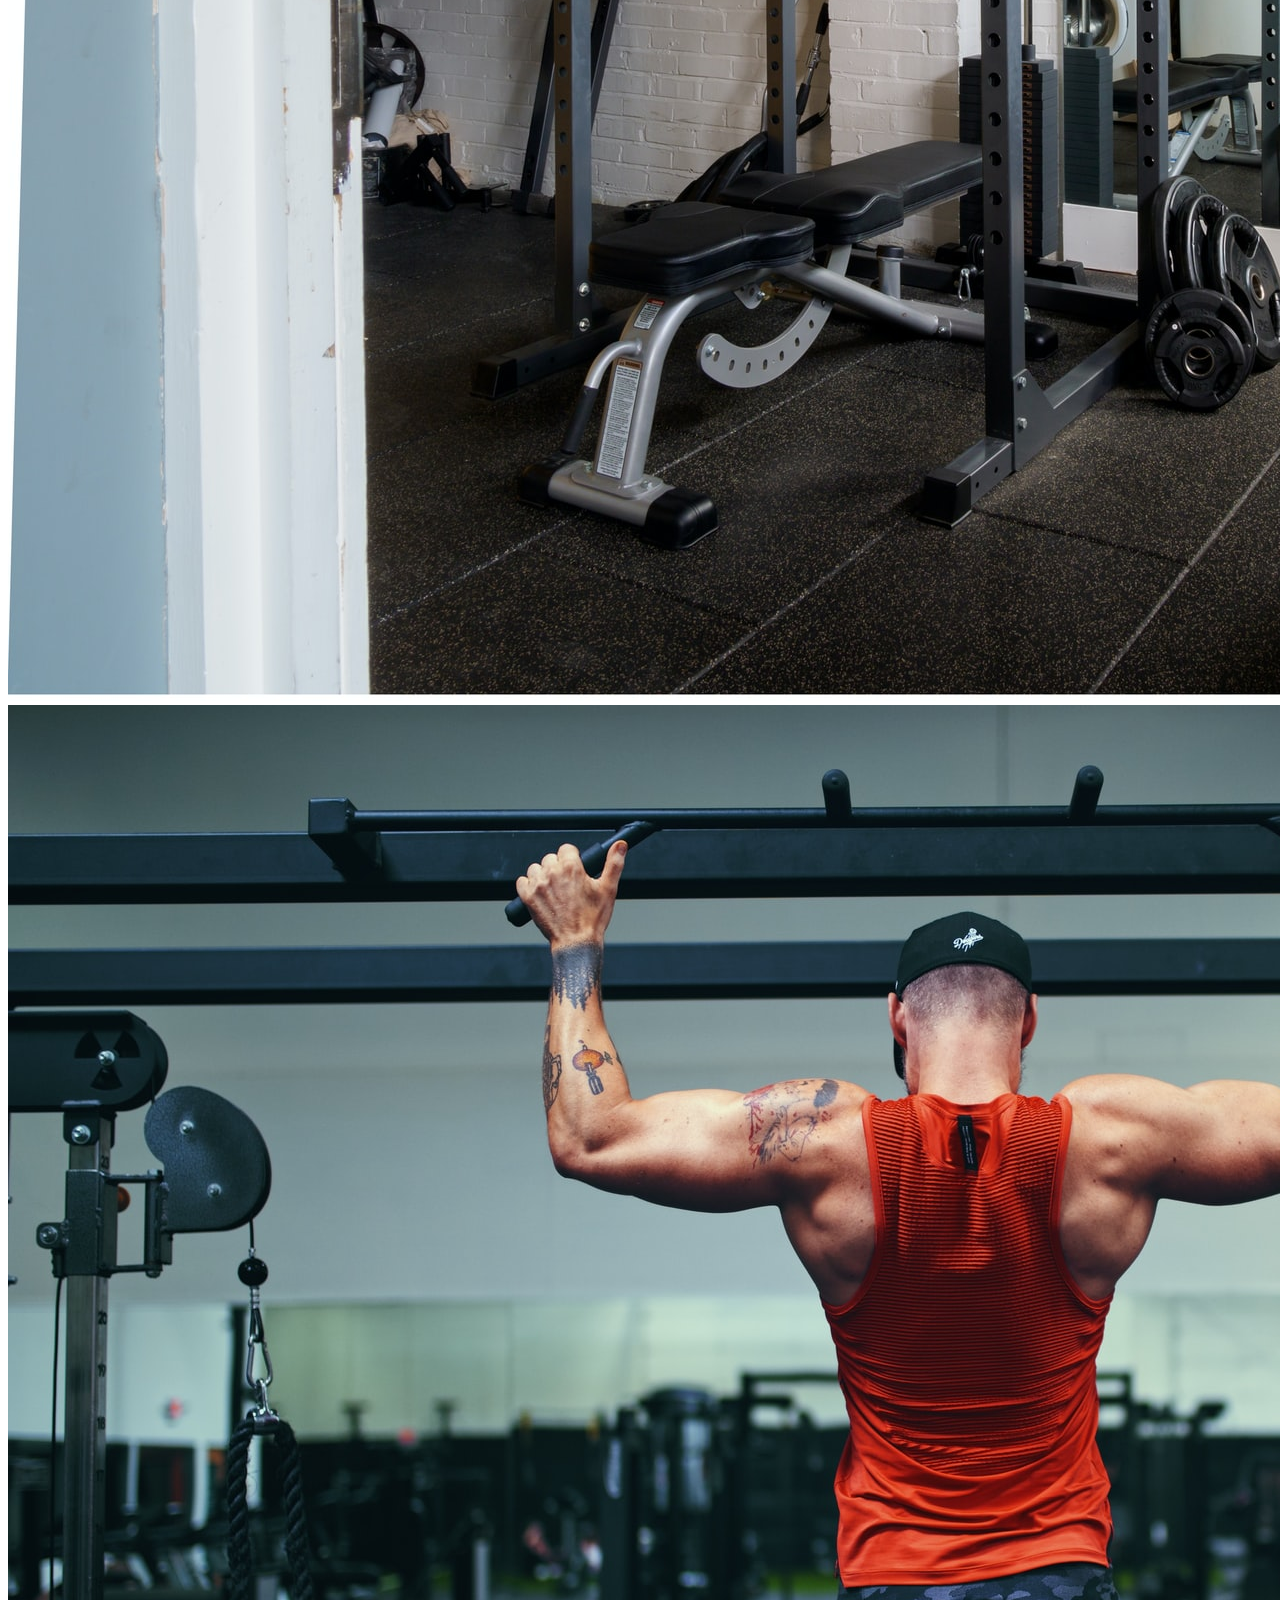
<file: Bodyflex_gym/gallery.html>
<!DOCTYPE html>
<html lang="en" dir="ltr">
  <head>
    <meta charset="utf-8">
    <meta name="viewport" content="width=device-width, initial-scale=1">
    <title>Bodyflex Gym</title>
<link rel="stylesheet" href="https://cdn.jsdelivr.net/npm/bootstrap@4.5.3/dist/css/bootstrap.min.css" integrity="sha384-TX8t27EcRE3e/ihU7zmQxVncDAy5uIKz4rEkgIXeMed4M0jlfIDPvg6uqKI2xXr2" crossorigin="anonymous">
<link rel="stylesheet" href="https://cdnjs.cloudflare.com/ajax/libs/font-awesome/4.7.0/css/font-awesome.min.css">
<link rel="stylesheet" href="stylesheet.css">
  </head>

  <body>

    <header>
      <nav class="navbar navbar-expand-md navbar-dark fixed-top bg-dark">
        <div class="container-fluid">
          <a class="navbar-brand" href="index.html"><h3>BodyFlex <i>GYM</i></h3></a>
          <button class="navbar-toggler" type="button" data-toggle="collapse" data-target="#collapsibleNavbar">
            <span class="navbar-toggler-icon"></span>
          </button>
          <div class="collapse navbar-collapse" id="collapsibleNavbar">
            <ul class="navbar-nav me-auto mb-2 mb-md-0">
              <li class="nav-item active">
                <a class="nav-link" aria-current="page" href="index.html">Home</a>
              </li>

              <li class="nav-item active">
                <a class="nav-link" href="gallery.html">Gallery</a>
              </li>
              <li class="nav-item active">
                <a class="nav-link" href="about.html">About us</a>
              </li>
              <li class="nav-item active">
                <a class="nav-link" href="contact.html">Contact us</a>
              </li>
              <li class="nav-item active">
                <button type="button" class="btn btn-primary" data-toggle="modal" data-target="#RegisterModal">
                  Launch Quiz
                </button>
              </li>
            </ul>

          </div>
        </div>
      </nav>
    </header>

    <section class="py-2 text-center container">
      <div class="row py-lg-3">
        <div class="col-lg-6 col-md-8 mx-auto">
          <h1 class="fw-light">The Gym</h1>
              <hr class="featurette-divider">
          <p class="lead text-muted">"The clock is ticking. Are you becoming the person you want to be?</p>

        </div>
      </div>
    </section>

        <hr class="featurette-divider">

        <div class="container">



      <div class="row text-center text-lg-left">

        <div class="col-lg-3 col-md-4 col-6">
          <a href="gallery_images\javier-santos-guzman-9MR78HGoflw-unsplash.jpg" class="d-block mb-4 h-100">
            <img class="img-fluid img-thumbnail" src="gallery_images\javier-santos-guzman-9MR78HGoflw-unsplash.jpg" alt="">
          </a>
        </div>
        <div class="col-lg-3 col-md-4 col-6">
          <a href="gallery_images\humphrey-muleba-dDp-6pXrYik-unsplash.jpg" class="d-block mb-4 h-100">
                <img class="img-fluid img-thumbnail" src="gallery_images\humphrey-muleba-dDp-6pXrYik-unsplash.jpg" alt="">
              </a>
        </div>
        <div class="col-lg-3 col-md-4 col-6">
          <a href="gallery_images\humphrey-muleba-LOA2mTj1vhc-unsplash.jpg" class="d-block mb-4 h-100">
                <img class="img-fluid img-thumbnail" src="gallery_images\humphrey-muleba-LOA2mTj1vhc-unsplash.jpg" alt="">
              </a>
        </div>
        <div class="col-lg-3 col-md-4 col-6">
          <a href="gallery_images\samuel-girven-VJ2s0c20qCo-unsplash.jpg" class="d-block mb-4 h-100">
            <img class="img-fluid img-thumbnail" src="gallery_images\samuel-girven-VJ2s0c20qCo-unsplash.jpg" alt="">
          </a>
        </div>
        <div class="col-lg-3 col-md-4 col-6">
          <a href="gallery_images\jelmer-assink-gzeTjGu3b_k-unsplash.jpg" class="d-block mb-4 h-100">
                <img class="img-fluid img-thumbnail" src="gallery_images\jelmer-assink-gzeTjGu3b_k-unsplash.jpg" alt="">
              </a>
        </div>
        <div class="col-lg-3 col-md-4 col-6">
          <a href="gallery_images\risen-wang-20jX9b35r_M-unsplash.jpg" class="d-block mb-4 h-100">
                <img class="img-fluid img-thumbnail" src="gallery_images\risen-wang-20jX9b35r_M-unsplash.jpg" alt="">
              </a>
        </div>
        <div class="col-lg-3 col-md-4 col-6">
          <a href="gallery_images\rodrigo-sarsfield-2mz9IKab7DE-unsplash.jpg" class="d-block mb-4 h-100">
                <img class="img-fluid img-thumbnail" src="gallery_images\rodrigo-sarsfield-2mz9IKab7DE-unsplash.jpg" alt="">
              </a>
        </div>
        <div class="col-lg-3 col-md-4 col-6">
          <a href="gallery_images\sven-mieke-MsCgmHuirDo-unsplash.jpg" class="d-block mb-4 h-100">
                <img class="img-fluid img-thumbnail" src="gallery_images\sven-mieke-MsCgmHuirDo-unsplash.jpg" alt="">
              </a>
        </div>
        <div class="col-lg-3 col-md-4 col-6">
          <a href="gallery_images\brett-jordan--4rSZH4QRaI-unsplash.jpg" class="d-block mb-4 h-100">
                <img class="img-fluid img-thumbnail" src="gallery_images\brett-jordan--4rSZH4QRaI-unsplash.jpg" alt="">
              </a>
        </div>
        <div class="col-lg-3 col-md-4 col-6">
          <a href="gallery_images\gordon-cowie-kQxzaqexhgA-unsplash.jpg" class="d-block mb-4 h-100">
                <img class="img-fluid img-thumbnail" src="gallery_images\gordon-cowie-kQxzaqexhgA-unsplash.jpg" alt="">
              </a>
        </div>
        <div class="col-lg-3 col-md-4 col-6">
          <a href="gallery_images\wu-dae-tuZR7FyCA8A-unsplash.jpg" class="d-block mb-4 h-100">
                <img class="img-fluid img-thumbnail" src="gallery_images\wu-dae-tuZR7FyCA8A-unsplash.jpg" alt="">
              </a>
        </div>
        <div class="col-lg-3 col-md-4 col-6">
          <a href="gallery_images\claudio-schwarz-purzlbaum-x67Pxo51O5I-unsplash.jpg" class="d-block mb-4 h-100">
                <img class="img-fluid img-thumbnail" src="gallery_images\claudio-schwarz-purzlbaum-x67Pxo51O5I-unsplash.jpg" alt="">
              </a>
        </div>
      </div>

    </div>

<hr class="featurette-divider">

<div class="modal fade" id="RegisterModal" tabindex="-1" role="dialog" aria-labelledby="RegisterModalTitle" aria-hidden="true">
  <div class="modal-dialog modal-dialog-centered" role="document">
    <div class="modal-content">
      <div class="modal-header">
        <h4 class="modal-title" id="exampleModalLongTitle">Welcome to our Quiz.</h4>
        <button type="button" class="close" data-dismiss="modal" aria-label="Close">
          <span aria-hidden="true">&times;</span>
        </button>
      </div>
      <div class="modal-body">

       <p> Before we proceed to the quiz we would kindly request for you to register first. </p>


      </div>
      <div class="modal-footer">
        <button type="button" class="btn btn-secondary" data-dismiss="modal">Close</button>
        <button id="regmodal" type="button" class="btn btn-primary">Register</button>
      </div>
    </div>
  </div>
</div>


 <footer class="container">
 <div class="social-icons ">
   <a href="https://www.facebook.com/bodyflex247/" class="fa fa-facebook"></a>
   <a href="https://twitter.com/BodyFlexGym" class="fa fa-twitter"></a>
   <a href="https://www.instagram.com/body.flexgym/" class="fa fa-instagram"></a>
 </div>

</footer>




<script src="https://code.jquery.com/jquery-3.3.1.slim.min.js" integrity="sha384-q8i/X+965DzO0rT7abK41JStQIAqVgRVzpbzo5smXKp4YfRvH+8abtTE1Pi6jizo" crossorigin="anonymous"></script>
<script src="https://cdnjs.cloudflare.com/ajax/libs/popper.js/1.14.3/umd/popper.min.js" integrity="sha384-ZMP7rVo3mIykV+2+9J3UJ46jBk0WLaUAdn689aCwoqbBJiSnjAK/l8WvCWPIPm49" crossorigin="anonymous"></script>
<script src="https://stackpath.bootstrapcdn.com/bootstrap/4.1.3/js/bootstrap.min.js" integrity="sha384-ChfqqxuZUCnJSK3+MXmPNIyE6ZbWh2IMqE241rYiqJxyMiZ6OW/JmZQ5stwEULTy" crossorigin="anonymous"></script>
<script src="modal.js"></script>
  </body>
</html>
</file>
<file: Bodyflex_gym/stylesheet.css>
body {
  padding-top: 3rem;
  padding-bottom: 3rem;
  color: #5a5a5a;
}

.carousel {
  margin-bottom: 4rem;
  padding-top: -1;

}

.carousel-caption {
  bottom: 3rem;
  z-index: 10;
}


.carousel-item {
  height: 32rem;
}
.carousel-item > img {
  position: absolute;
  top: 0;
  left: 0;
  min-width: 100%;
  height: 32rem;
}

footer {
    font-size: 40px;
    text-align: right;
}

.fa-facebook {
  background: #3B5998;
  color: white;

}

.fa-twitter {
  background: #55ACEE;
  color: white;

}
.fa-instagram {
  background: #125688;
  color: white;

}
</file>
